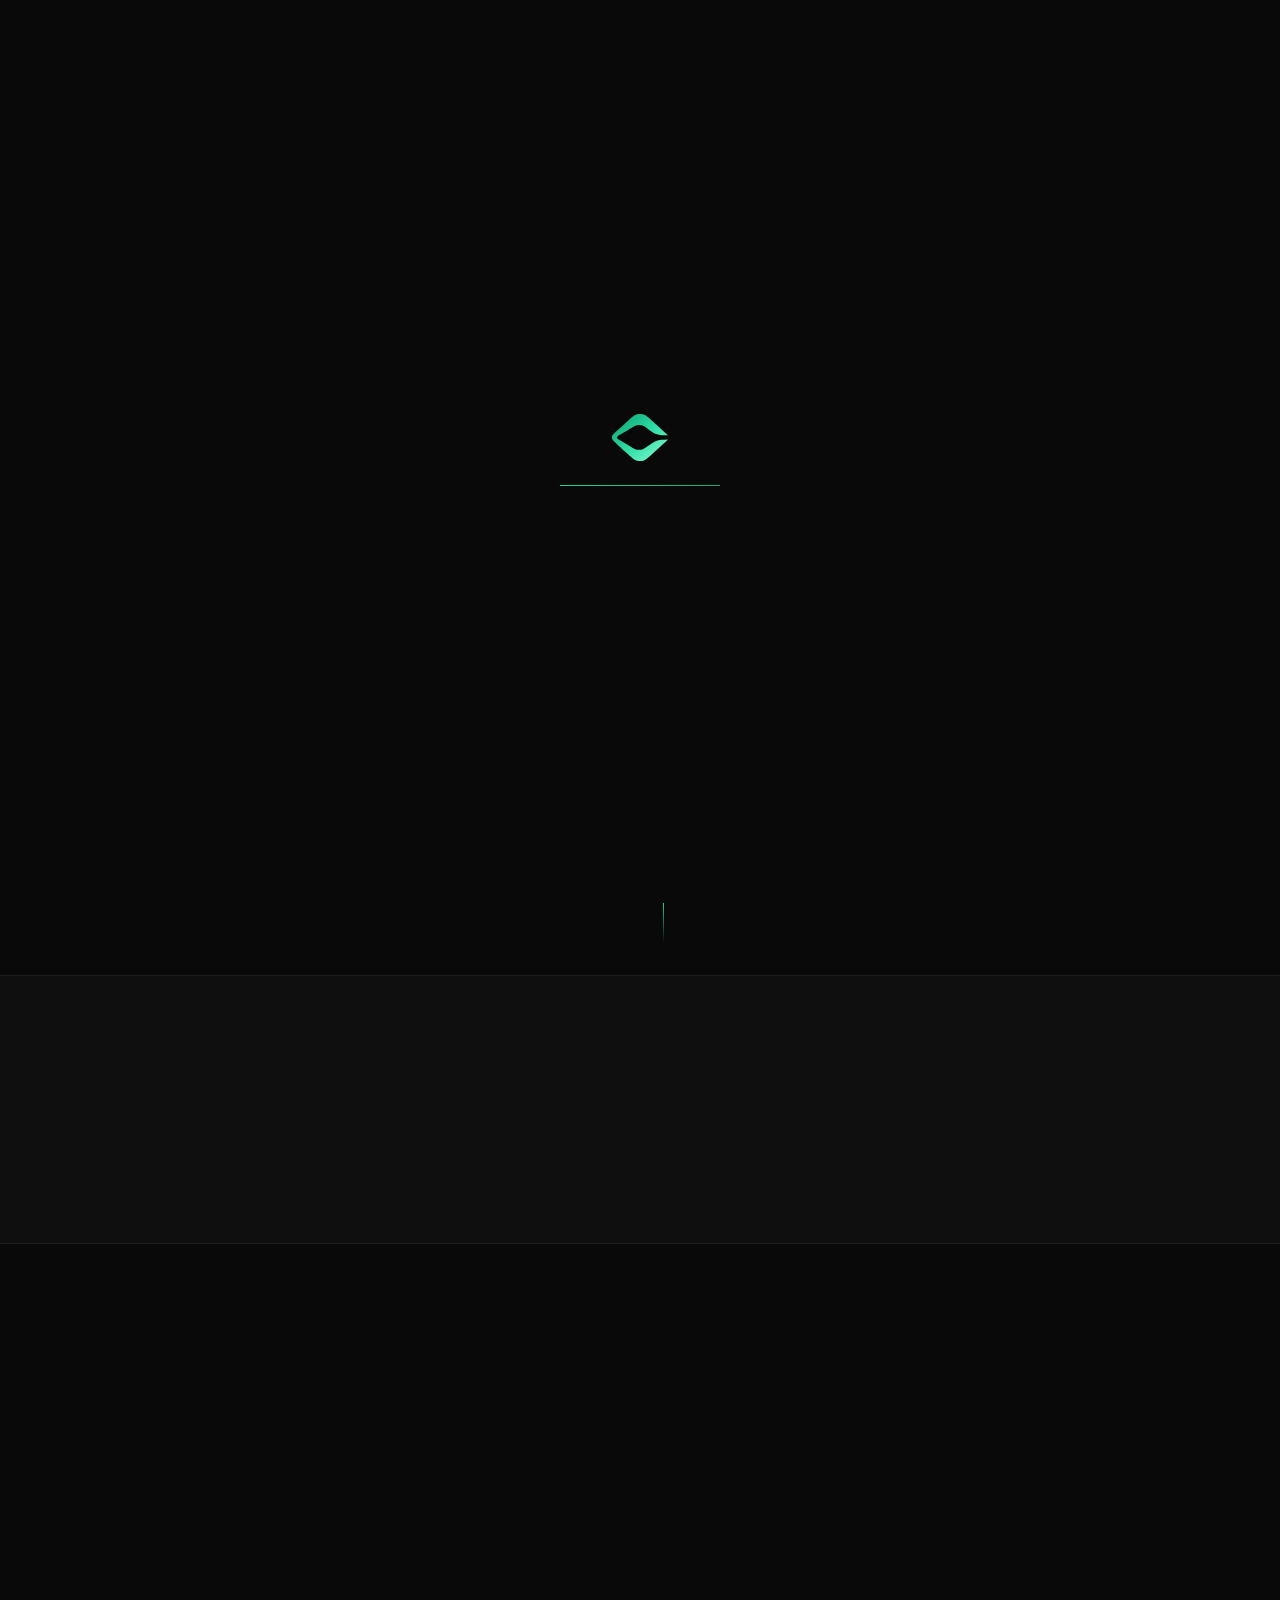
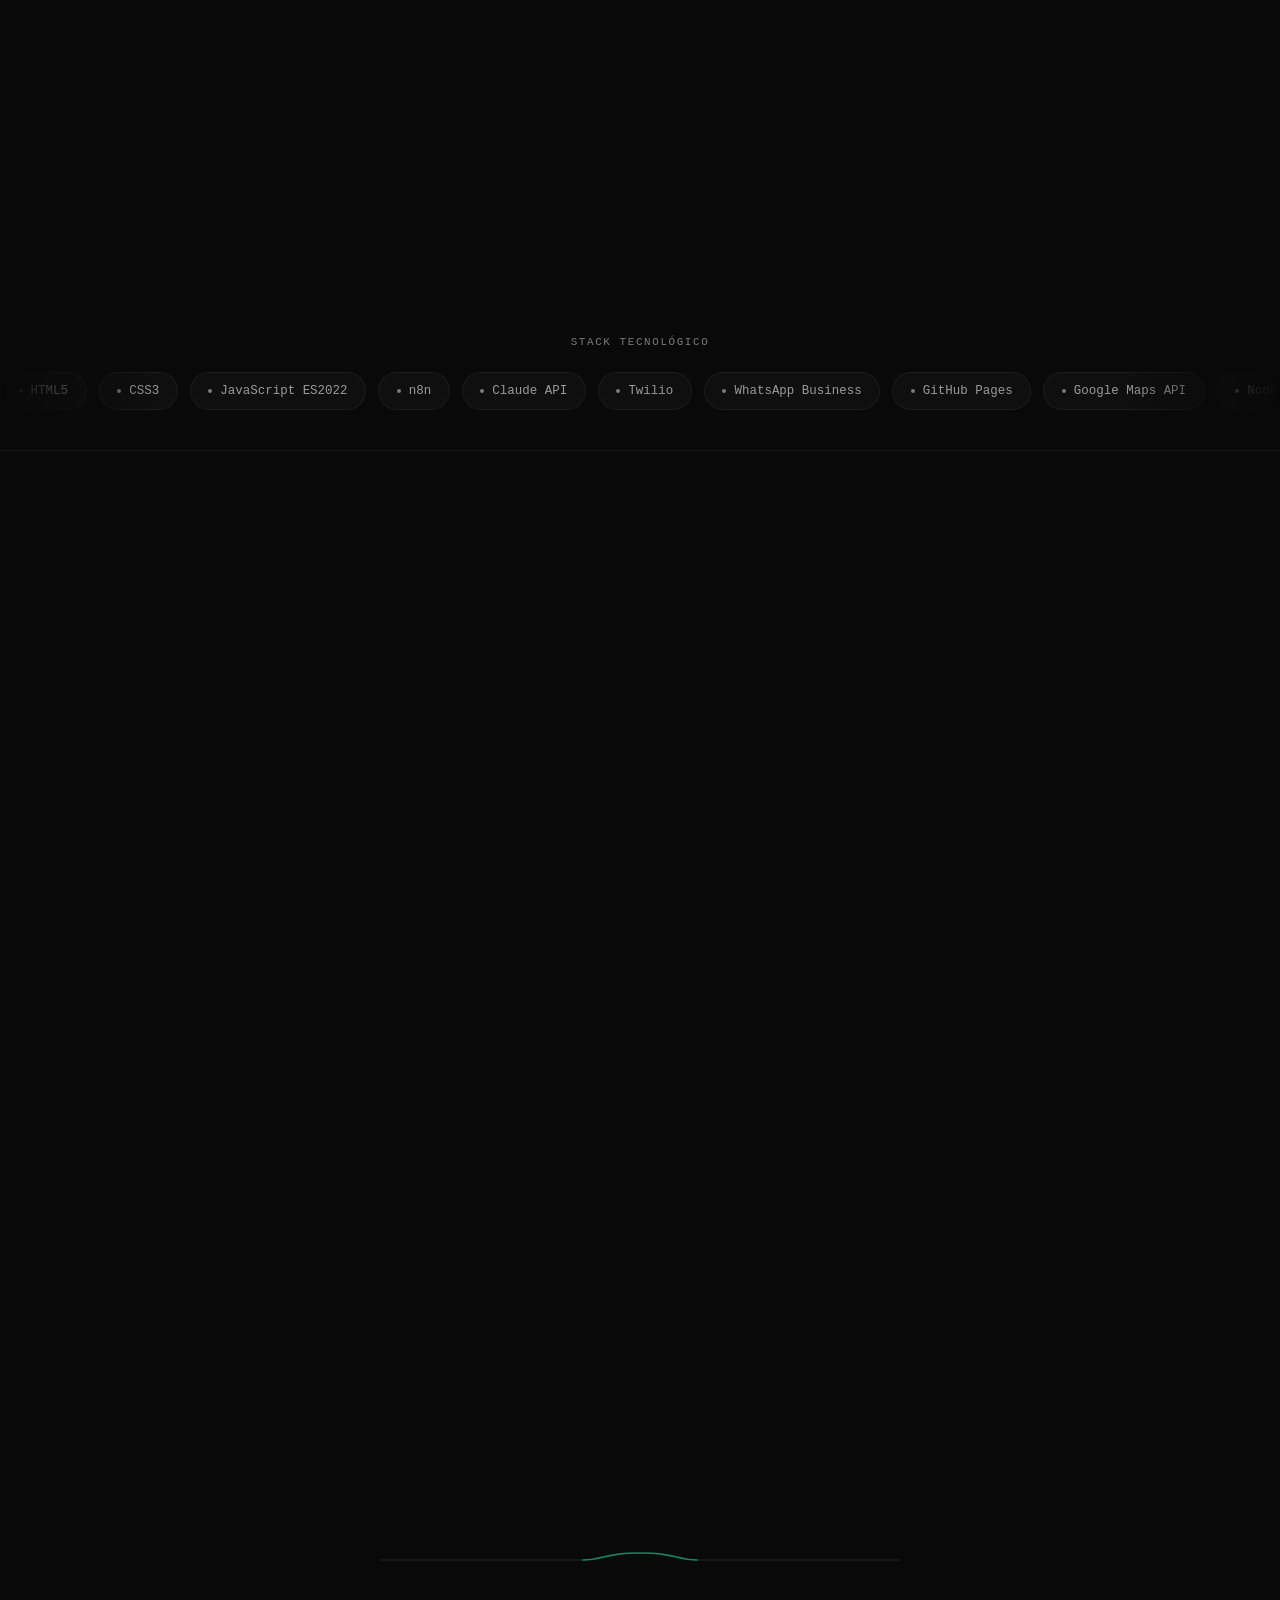
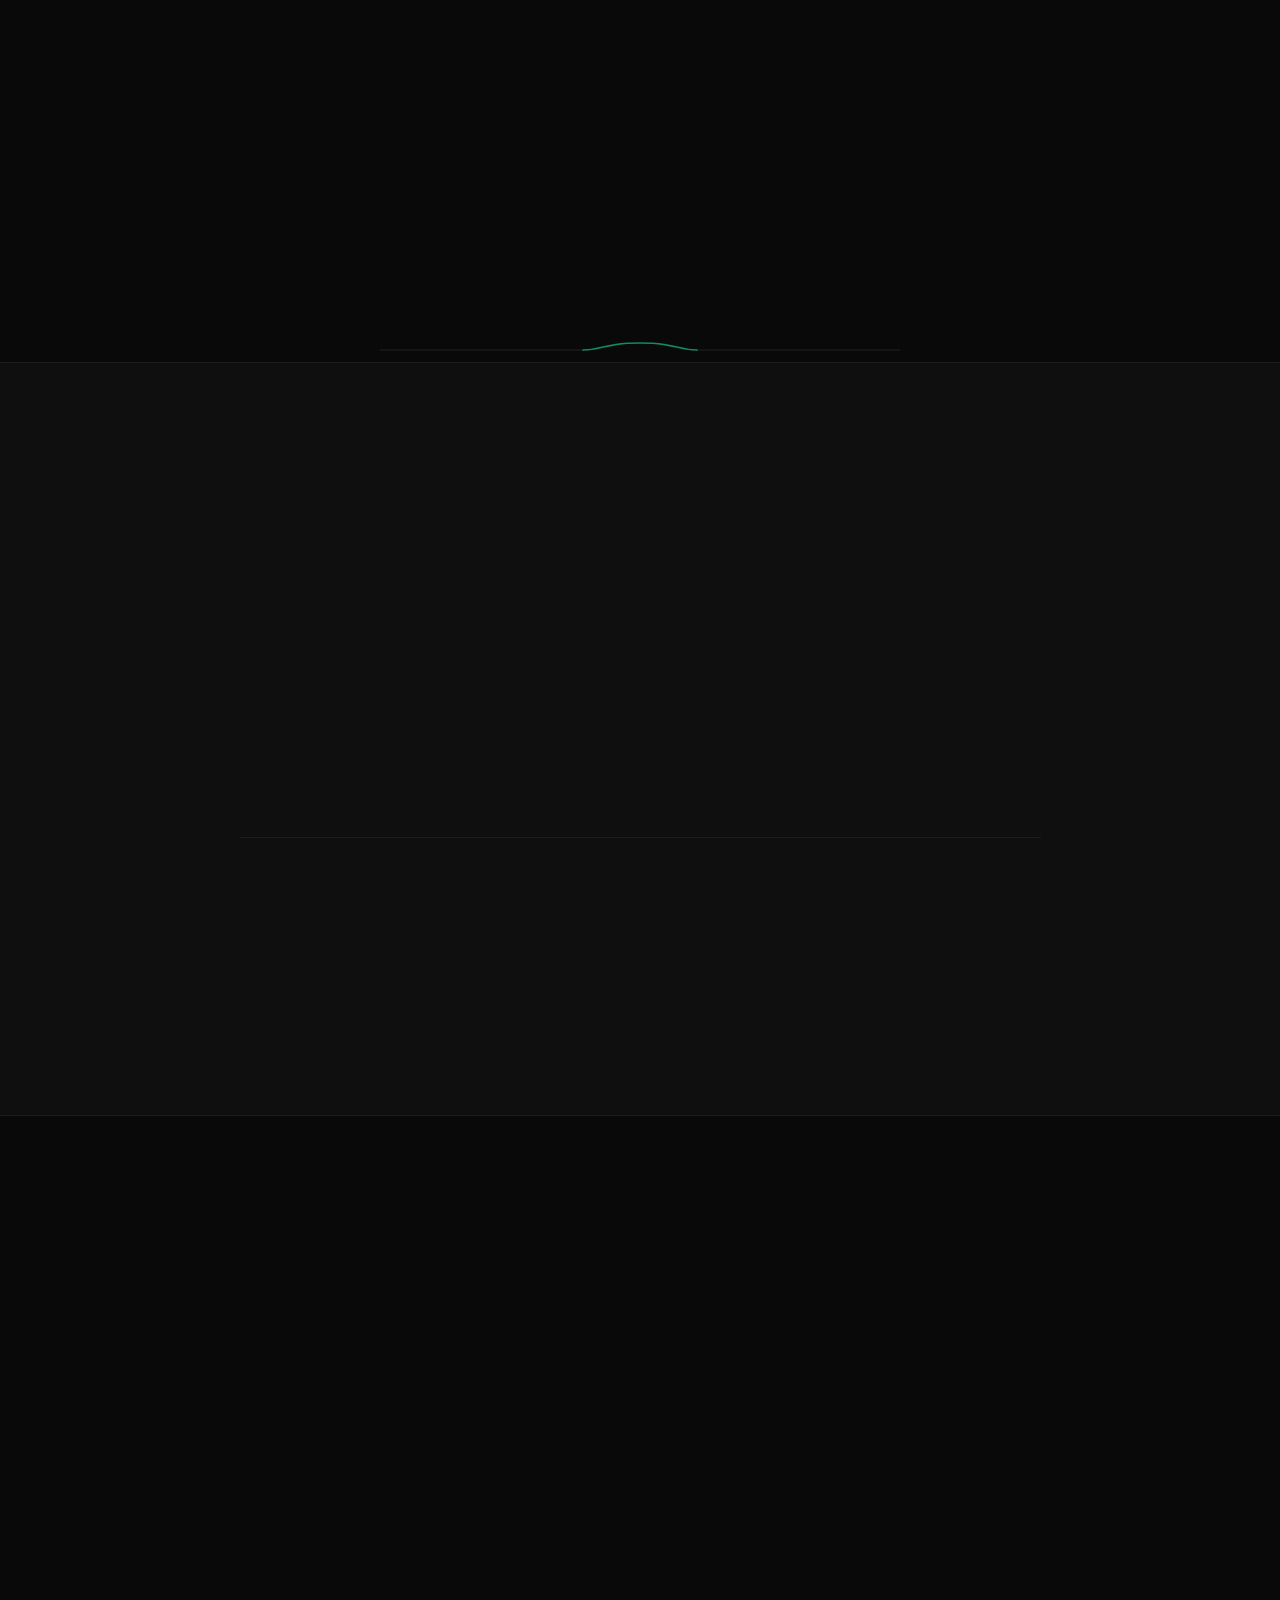
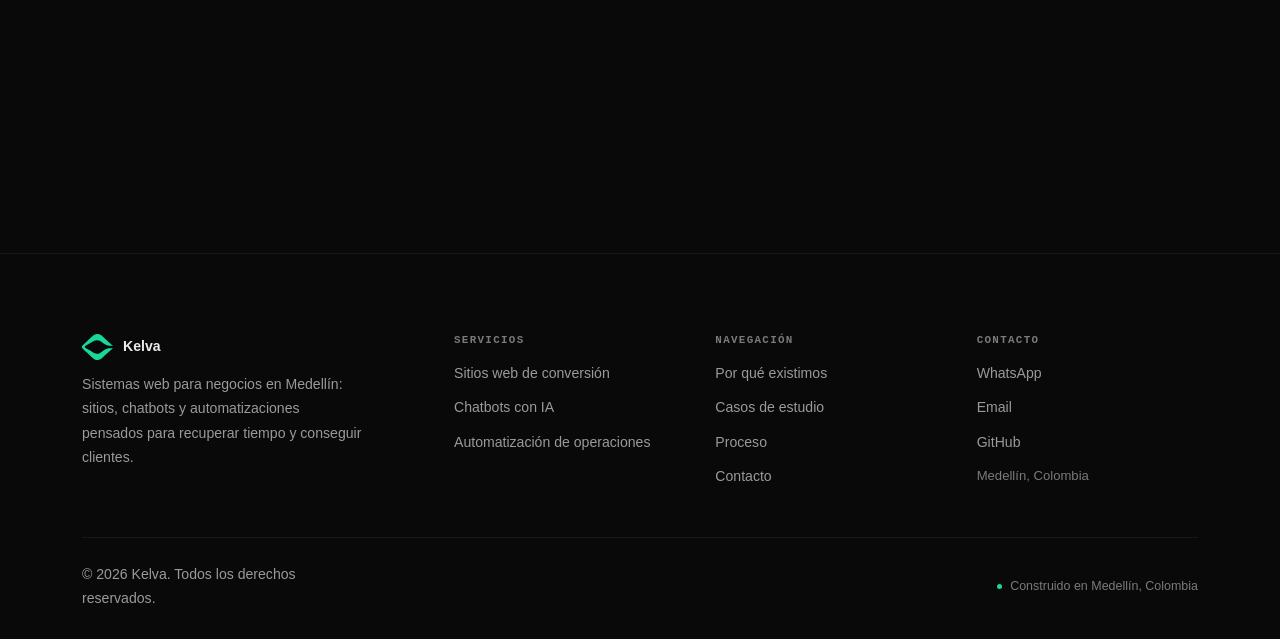
<file: index.html>
<!DOCTYPE html>
<html lang="es-CO">
<head>
  <meta charset="UTF-8">
  <meta name="viewport" content="width=device-width, initial-scale=1.0">
  <title>Kelva — Sistemas que hacen crecer tu negocio | Medellín</title>
  <meta name="description" content="Kelva diseña sitios web, chatbots con IA y automatizaciones para negocios en Medellín. Menos tareas manuales, más clientes, sistemas que funcionan solos.">
  <meta name="author" content="Juan Sebastián Henao Arenas">
  <meta name="robots" content="index, follow">
  <meta name="theme-color" content="#090909">

  <meta property="og:type" content="website">
  <meta property="og:title" content="Kelva — Sistemas que hacen crecer tu negocio">
  <meta property="og:description" content="Sitios web, chatbots con IA y automatizaciones para negocios en Medellín. Sistemas que trabajan incluso cuando nadie está mirando.">
  <meta property="og:image" content="https://cheese9117.github.io/portafolio/og-image.svg">
  <meta property="og:url" content="https://cheese9117.github.io/portafolio/">
  <meta property="og:locale" content="es_CO">
  <meta property="og:site_name" content="Kelva">

  <meta name="twitter:card" content="summary_large_image">
  <meta name="twitter:title" content="Kelva — Sistemas que hacen crecer tu negocio">
  <meta name="twitter:description" content="Sitios web, chatbots con IA y automatizaciones para negocios en Medellín.">
  <meta name="twitter:image" content="https://cheese9117.github.io/portafolio/og-image.svg">

  <link rel="canonical" href="https://cheese9117.github.io/portafolio/">
  <link rel="icon" type="image/svg+xml" href="assets/brand/favicon.svg">
  <link rel="apple-touch-icon" href="assets/brand/apple-touch-icon.png">
  <link rel="manifest" href="manifest.webmanifest">
  <meta http-equiv="Content-Security-Policy" content="default-src 'self'; style-src 'self' https://fonts.googleapis.com; font-src https://fonts.gstatic.com; img-src 'self' data:; script-src 'self'; connect-src 'self'; base-uri 'self'; form-action 'self'; frame-ancestors 'none'; object-src 'none'; manifest-src 'self'">
  <link rel="preconnect" href="https://fonts.googleapis.com">
  <link rel="preconnect" href="https://fonts.gstatic.com" crossorigin>
  <link href="https://fonts.googleapis.com/css2?family=Inter:wght@100..900&family=Sora:wght@100..900&family=JetBrains+Mono:wght@400;500&display=swap" rel="stylesheet">
  <link rel="stylesheet" href="css/styles.css">

  <script type="application/ld+json">
  {
    "@context": "https://schema.org",
    "@type": "ProfessionalService",
    "name": "Kelva",
    "description": "Sistemas web para negocios: sitios, chatbots con IA y automatizaciones que recuperan tiempo y consiguen clientes.",
    "url": "https://cheese9117.github.io/portafolio/",
    "image": "https://cheese9117.github.io/portafolio/og-image.svg",
    "founder": { "@type": "Person", "name": "Juan Sebastián Henao Arenas" },
    "areaServed": { "@type": "City", "name": "Medellín" },
    "address": { "@type": "PostalAddress", "addressLocality": "Medellín", "addressCountry": "CO" },
    "sameAs": ["https://github.com/Cheese9117"],
    "makesOffer": [
      { "@type": "Offer", "itemOffered": { "@type": "Service", "name": "Sitios web de conversión" } },
      { "@type": "Offer", "itemOffered": { "@type": "Service", "name": "Chatbots con IA para WhatsApp" } },
      { "@type": "Offer", "itemOffered": { "@type": "Service", "name": "Automatización de operaciones" } }
    ]
  }
  </script>
</head>
<body>

  <!-- Loader -->
  <div class="loader" id="loader" aria-hidden="true">
    <img src="assets/brand/kelva-icon.svg" class="loader__mark" alt="" width="56" height="48">
    <div class="loader__line"><div class="loader__fill"></div></div>
  </div>

  <!-- Progress -->
  <div class="progress" id="progress" aria-hidden="true"></div>

  <!-- Quiet background system (shared across all sections) -->
  <div class="bg-system" aria-hidden="true">
    <div class="bg-grid"></div>
    <div class="bg-glow"></div>
    <div class="bg-noise"></div>
  </div>

  <!-- Side nav -->
  <nav class="sidenav" id="sidenav" aria-label="Secciones">
    <ul class="sidenav__list">
      <li><button class="sidenav__btn" data-t="inicio"     aria-label="Inicio">    <span class="sidenav__tip">Inicio</span></button></li>
      <li><button class="sidenav__btn" data-t="sobre-mi"   aria-label="Por qué existimos"><span class="sidenav__tip">Por qué existimos</span></button></li>
      <li><button class="sidenav__btn" data-t="servicios"  aria-label="Servicios"> <span class="sidenav__tip">Servicios</span></button></li>
      <li><button class="sidenav__btn" data-t="portafolio" aria-label="Casos de estudio"><span class="sidenav__tip">Casos de estudio</span></button></li>
      <li><button class="sidenav__btn" data-t="proceso"    aria-label="Proceso">   <span class="sidenav__tip">Proceso</span></button></li>
      <li><button class="sidenav__btn" data-t="contacto"   aria-label="Contacto">  <span class="sidenav__tip">Contacto</span></button></li>
    </ul>
  </nav>

  <!-- Navbar -->
  <header class="nav" id="nav">
    <div class="container nav__inner">
      <a href="#inicio" class="nav__logo" aria-label="Kelva, inicio">
        <img src="assets/brand/kelva-icon-favicon.svg" class="nav__logo-mark" alt="Kelva" width="33" height="28" loading="eager">
        <span class="nav__logo-word">Kelva</span>
      </a>
      <button class="nav__hamburger" id="burger" type="button" aria-label="Menú" aria-expanded="false" aria-controls="navmenu">
        <span class="nav__bar"></span><span class="nav__bar"></span><span class="nav__bar"></span>
      </button>
      <nav class="nav__menu" id="navmenu" aria-label="Principal">
        <a href="#inicio"     class="nav__link" data-s="inicio">Inicio</a>
        <a href="#sobre-mi"   class="nav__link" data-s="sobre-mi">Por qué existimos</a>
        <a href="#servicios"  class="nav__link" data-s="servicios">Servicios</a>
        <a href="#portafolio" class="nav__link" data-s="portafolio">Casos de estudio</a>
        <a href="#proceso"    class="nav__link" data-s="proceso">Proceso</a>
        <a href="#contacto"   class="nav__link" data-s="contacto">Contacto</a>
        <div class="nav__cta">
          <a href="https://wa.me/573237226334?text=Hola%20Kelva%2C%20vi%20su%20sitio%20y%20quiero%20hablar%20sobre%20un%20proyecto." class="btn btn-primary magnetic" target="_blank" rel="noopener noreferrer">Hablemos</a>
        </div>
      </nav>
    </div>
  </header>

  <main>

    <!-- ══════════ HERO ══════════ -->
    <section class="hero" id="inicio">
      <div class="container hero__content">
        <p class="hero__status">
          <span class="hero__status-dot" aria-hidden="true"></span>
          Aceptando nuevos proyectos · Medellín, CO
        </p>
        <h1 class="hero__title">
          Tu negocio, trabajando
          <span class="hero__title-accent">incluso cuando nadie está mirando.</span>
        </h1>
        <p class="hero__lead">
          Kelva diseña sitios web, chatbots y automatizaciones para negocios en Medellín —
          pensados para recuperar tiempo y conseguir clientes, no para llenarte de herramientas.
        </p>
        <div class="hero__ctas">
          <a href="https://wa.me/573237226334?text=Hola%20Kelva%2C%20vi%20su%20sitio%20y%20quiero%20hablar%20sobre%20un%20proyecto." class="btn btn-primary btn-lg magnetic" target="_blank" rel="noopener noreferrer">
            <svg viewBox="0 0 24 24" fill="currentColor" aria-hidden="true"><path d="M12.04 2c-5.46 0-9.91 4.45-9.91 9.91 0 1.75.46 3.45 1.32 4.95L2 22l5.25-1.38c1.45.79 3.08 1.21 4.78 1.21 5.46 0 9.91-4.45 9.91-9.91S17.5 2 12.04 2zm5.84 14.07c-.25.7-1.45 1.34-2 1.42-.51.08-1.16.11-1.87-.12-.43-.14-.98-.32-1.69-.62-2.97-1.28-4.91-4.27-5.06-4.47-.15-.2-1.21-1.61-1.21-3.07s.76-2.18 1.03-2.48c.27-.3.59-.37.79-.37.2 0 .4 0 .57.01.18.01.43-.07.67.51.25.6.85 2.08.92 2.23.07.15.12.33.02.53-.1.2-.16.32-.31.5-.15.18-.32.4-.46.53-.15.15-.31.31-.13.6.18.3.8 1.32 1.72 2.14 1.18 1.05 2.18 1.38 2.49 1.53.31.15.49.13.67-.05.18-.18.79-.92 1-1.23.21-.31.42-.26.7-.16.28.1 1.78.84 2.09.99.31.15.51.23.59.36.08.13.08.74-.17 1.44z"/></svg>
            Habla con nosotros
          </a>
          <a href="#portafolio" class="btn btn-outline btn-lg magnetic">Ver casos de estudio</a>
        </div>
      </div>
      <div class="hero__scroll" aria-hidden="true">
        <span class="hero__scroll-text">scroll</span>
        <div class="hero__scroll-line"></div>
      </div>
    </section>

    <!-- ══════════ PRINCIPLES ══════════ -->
    <section class="principles" id="principios" aria-label="Cómo trabajamos">
      <div class="container">
        <h2 class="sr-only">Cómo trabajamos</h2>
        <div class="principles__grid">
          <div class="principle r" data-d="up">
            <span class="principle__mark" aria-hidden="true"></span>
            <h3>Precio cerrado</h3>
            <p>Sabes cuánto cuesta antes de empezar. Sin letra chica ni sorpresas al final.</p>
          </div>
          <div class="principle r" data-d="up" data-delay="80">
            <span class="principle__mark" aria-hidden="true"></span>
            <h3>Semanas, no meses</h3>
            <p>De la primera conversación al sistema en producción, sin fricción de por medio.</p>
          </div>
          <div class="principle r" data-d="up" data-delay="160">
            <span class="principle__mark" aria-hidden="true"></span>
            <h3>Contacto directo</h3>
            <p>Hablas con quien construye el sistema, no con un ticket de soporte genérico.</p>
          </div>
          <div class="principle r" data-d="up" data-delay="240">
            <span class="principle__mark" aria-hidden="true"></span>
            <h3>Hecho para durar</h3>
            <p>Sistemas simples de operar, para que no dependas de nadie una vez entregados.</p>
          </div>
        </div>
      </div>
    </section>

    <!-- ══════════ POR QUÉ EXISTIMOS ══════════ -->
    <section id="sobre-mi">
      <div class="container">
        <div class="about__grid">
          <div class="manifesto r" data-d="left" aria-hidden="true">
            <p class="manifesto__line"><span>01</span>Creemos en sistemas simples,<br>no en herramientas de más.</p>
            <p class="manifesto__line"><span>02</span>Creemos en precios claros,<br>dichos antes de empezar.</p>
            <p class="manifesto__line manifesto__line--accent"><span>03</span>Creemos en negocios que no<br>dependen de estar siempre encendidos.</p>
          </div>

          <div class="r" data-d="right">
            <p class="sh__tag">Por qué existimos</p>
            <div class="about__text">
              <h2>La mayoría de los negocios<br><span>no pierden clientes por calidad.</span></h2>
              <p>
                Los pierden por procesos: mensajes que nadie contesta a tiempo, citas que se
                pierden entre llamadas, tareas que se repiten cada semana sin necesidad.
              </p>
              <p>
                Kelva existe para cerrar esa brecha — con software simple, bien construido,
                que tu equipo pueda operar sin depender de quien lo hizo.
              </p>
              <p class="about__credit">Diseñado y construido por Juan Sebastián Henao Arenas, con sede en Medellín.</p>
            </div>
          </div>
        </div>
      </div>
    </section>

    <!-- ══════════ STACK ══════════ -->
    <div class="marquee-wrap" aria-label="Stack tecnológico">
      <p class="marquee-label">Stack tecnológico</p>
      <div class="marquee-track" aria-hidden="true">
        <div class="marquee-runner">
          <span class="marquee-chip"><span class="marquee-chip-dot"></span>HTML5</span>
          <span class="marquee-chip"><span class="marquee-chip-dot"></span>CSS3</span>
          <span class="marquee-chip"><span class="marquee-chip-dot"></span>JavaScript ES2022</span>
          <span class="marquee-chip"><span class="marquee-chip-dot"></span>n8n</span>
          <span class="marquee-chip"><span class="marquee-chip-dot"></span>Claude API</span>
          <span class="marquee-chip"><span class="marquee-chip-dot"></span>Twilio</span>
          <span class="marquee-chip"><span class="marquee-chip-dot"></span>WhatsApp Business</span>
          <span class="marquee-chip"><span class="marquee-chip-dot"></span>GitHub Pages</span>
          <span class="marquee-chip"><span class="marquee-chip-dot"></span>Google Maps API</span>
          <span class="marquee-chip"><span class="marquee-chip-dot"></span>Node.js</span>
          <!-- Duplicate for seamless loop -->
          <span class="marquee-chip"><span class="marquee-chip-dot"></span>HTML5</span>
          <span class="marquee-chip"><span class="marquee-chip-dot"></span>CSS3</span>
          <span class="marquee-chip"><span class="marquee-chip-dot"></span>JavaScript ES2022</span>
          <span class="marquee-chip"><span class="marquee-chip-dot"></span>n8n</span>
          <span class="marquee-chip"><span class="marquee-chip-dot"></span>Claude API</span>
          <span class="marquee-chip"><span class="marquee-chip-dot"></span>Twilio</span>
          <span class="marquee-chip"><span class="marquee-chip-dot"></span>WhatsApp Business</span>
          <span class="marquee-chip"><span class="marquee-chip-dot"></span>GitHub Pages</span>
          <span class="marquee-chip"><span class="marquee-chip-dot"></span>Google Maps API</span>
          <span class="marquee-chip"><span class="marquee-chip-dot"></span>Node.js</span>
        </div>
      </div>
    </div>

    <!-- ══════════ SERVICES ══════════ -->
    <section id="servicios">
      <div class="container">
        <div class="sh r" data-d="up">
          <p class="sh__tag">Servicios</p>
          <h2 class="sh__title">No vendemos páginas web ni chatbots.</h2>
          <p class="sh__sub">Vendemos el tiempo y los clientes que hoy se están yendo por procesos manuales.</p>
        </div>
        <div class="services__grid">
          <article class="scard r" data-d="up">
            <p class="scard__num">01</p>
            <div class="scard__icon">
              <svg viewBox="0 0 24 24" fill="none" stroke="currentColor" stroke-width="1.75" stroke-linecap="round" stroke-linejoin="round" aria-hidden="true"><rect x="2" y="4" width="20" height="14" rx="2"/><path d="M2 8h20M8 21h8M12 18v3"/></svg>
            </div>
            <h3>Más clientes, sin pagar más pauta</h3>
            <p>Un sitio rápido y claro que convierte visitas en mensajes de WhatsApp — construido para campañas de Meta Ads y búsquedas locales.</p>
            <ul class="scard__results">
              <li>Más consultas desde el primer mes, sin pauta adicional</li>
              <li>Apareces en búsquedas locales de tu zona</li>
            </ul>
            <a href="https://wa.me/573237226334?text=Hola%20Kelva%2C%20vi%20su%20sitio%20y%20quiero%20cotizar%20un%20sitio%20web%20de%20conversi%C3%B3n." class="scard__cta" target="_blank" rel="noopener noreferrer">Cotizar este servicio →</a>
          </article>
          <article class="scard r" data-d="up" data-delay="120">
            <p class="scard__num">02</p>
            <div class="scard__icon">
              <svg viewBox="0 0 24 24" fill="none" stroke="currentColor" stroke-width="1.75" stroke-linecap="round" stroke-linejoin="round" aria-hidden="true"><path d="M21 11.5a8.5 8.5 0 1 1-8.5-8.5h.5"/><path d="M9 10h.01M12 10h.01M15 10h.01"/><path d="M18 5h3M19.5 3.5v3"/></svg>
            </div>
            <h3>Atención que no se apaga</h3>
            <p>Chatbots conectados a WhatsApp Business vía Twilio, n8n y Claude AI. Responden, califican y agendan citas mientras tú duermes.</p>
            <ul class="scard__results">
              <li>Tus preguntas frecuentes, respondidas en segundos</li>
              <li>El negocio atiende a las 2am sin que nadie esté despierto</li>
            </ul>
            <a href="https://wa.me/573237226334?text=Hola%20Kelva%2C%20vi%20su%20sitio%20y%20quiero%20cotizar%20un%20chatbot%20con%20IA%20para%20WhatsApp." class="scard__cta" target="_blank" rel="noopener noreferrer">Cotizar este servicio →</a>
          </article>
          <article class="scard r" data-d="up" data-delay="240">
            <p class="scard__num">03</p>
            <div class="scard__icon">
              <svg viewBox="0 0 24 24" fill="none" stroke="currentColor" stroke-width="1.75" stroke-linecap="round" stroke-linejoin="round" aria-hidden="true"><circle cx="12" cy="12" r="4"/><path d="M12 2v4M12 18v4M4.93 4.93l2.83 2.83M16.24 16.24l2.83 2.83M2 12h4M18 12h4M4.93 19.07l2.83-2.83M16.24 7.76l2.83-2.83"/></svg>
            </div>
            <h3>Horas que vuelven a tu semana</h3>
            <p>Conectamos las herramientas que ya usas — CRM, WhatsApp, hojas de cálculo — para eliminar las tareas repetitivas que frenan a tu equipo.</p>
            <ul class="scard__results">
              <li>Recuperas horas semanales que hoy se van en tareas manuales</li>
              <li>Conecta las apps que ya usas, sin escribir código</li>
            </ul>
            <a href="https://wa.me/573237226334?text=Hola%20Kelva%2C%20vi%20su%20sitio%20y%20quiero%20cotizar%20una%20automatizaci%C3%B3n%20de%20procesos." class="scard__cta" target="_blank" rel="noopener noreferrer">Cotizar este servicio →</a>
          </article>
        </div>
      </div>
    </section>

    <div class="divider" aria-hidden="true">
      <svg viewBox="0 0 240 24" preserveAspectRatio="none">
        <line class="divider__line" x1="0" y1="12" x2="94" y2="12"/>
        <path class="divider__arc" d="M94,12 C102,12 104,5 120,5 C136,5 138,12 146,12"/>
        <line class="divider__line" x1="146" y1="12" x2="240" y2="12"/>
      </svg>
    </div>

    <!-- ══════════ PORTFOLIO ══════════ -->
    <section id="portafolio">
      <div class="container">
        <div class="sh r" data-d="up">
          <p class="sh__tag">Casos de estudio</p>
          <h2 class="sh__title">Sistemas en producción, no maquetas.</h2>
          <p class="sh__sub">Negocios reales de Medellín. El problema, la solución y el resultado de cada uno.</p>
        </div>
        <div class="pf-grid">

          <!-- Luis Badel (featured) -->
          <article class="pcard pcard--featured r" data-d="up">
            <div class="pcard__preview">
              <div class="pcard__bar">
                <span class="pcard__dot"></span><span class="pcard__dot"></span><span class="pcard__dot"></span>
                <span class="pcard__url">cheese9117.github.io/luis-badel</span>
              </div>
              <div class="pcard__mock">
                <img class="pcard__mock-img" src="assets/screenshots/luis-badel.jpg" alt="Captura de pantalla del sitio web de Luis Badel Sala de Belleza mostrando la sección principal con el nombre del salón y la ubicación en Laureles, Medellín" width="1280" height="720" loading="lazy">
                <div class="pcard__mock-overlay">
                  <a href="https://cheese9117.github.io/luis-badel/" class="btn btn-primary btn-lg" target="_blank" rel="noopener noreferrer">Ver en vivo →</a>
                </div>
              </div>
            </div>
            <div class="pcard__body">
              <div class="pcard__info">
                <div class="pcard__tags"><span class="ptag ptag--real">Cliente real</span><span class="ptag">Citas 24/7</span></div>
                <h3>Luis Badel Sala de Belleza</h3>
                <div class="pcard__stack"><span>Sitio bilingüe</span><span>Reseñas en tiempo real</span><span>Agendamiento por WhatsApp</span><span>Integración Google Maps</span></div>
                <a href="https://cheese9117.github.io/luis-badel/" class="btn btn-outline pcard__link" target="_blank" rel="noopener noreferrer">Ver proyecto →</a>
              </div>
              <div class="pcase">
                <div class="pcase__block">
                  <span class="pcase__label">El problema</span>
                  <p class="pcase__text">Las reservas llegaban solo por llamada directa. Fuera del horario de atención, el salón perdía clientes sin saberlo.</p>
                </div>
                <div class="pcase__block">
                  <span class="pcase__label">La solución</span>
                  <p class="pcase__text">Sitio web bilingüe (ES/EN) con galería, reseñas de Google en tiempo real y agendamiento directo por WhatsApp. Desplegado en 3 semanas.</p>
                </div>
                <div class="pcase__block">
                  <span class="pcase__label">El resultado</span>
                  <p class="pcase__text">Citas 24/7 sin que nadie conteste el teléfono. La página posiciona en Google Maps para búsquedas locales y las reseñas se actualizan solas.</p>
                </div>
              </div>
            </div>
          </article>

          <!-- Lumière Studio -->
          <article class="pcard r" data-d="up" data-delay="80">
            <div class="pcard__preview">
              <div class="pcard__bar">
                <span class="pcard__dot"></span><span class="pcard__dot"></span><span class="pcard__dot"></span>
                <span class="pcard__url">cheese9117.github.io/lumiere-studio</span>
              </div>
              <div class="pcard__mock">
                <img class="pcard__mock-img" src="assets/screenshots/lumiere-studio.jpg" alt="Captura de pantalla del sitio web de Lumière Studio mostrando la sección principal con el cotizador de servicios" width="1280" height="720" loading="lazy">
                <div class="pcard__mock-overlay">
                  <a href="https://cheese9117.github.io/lumiere-studio/" class="btn btn-primary" target="_blank" rel="noopener noreferrer">Ver en vivo →</a>
                </div>
              </div>
            </div>
            <div class="pcard__body">
              <div>
                <div class="pcard__tags"><span class="ptag ptag--demo">Proyecto de portafolio</span><span class="ptag">Cotizador interactivo</span></div>
                <h3>Lumière Studio</h3>
                <div class="pcase pcase--compact">
                  <div class="pcase__block">
                    <span class="pcase__label">El problema</span>
                    <p class="pcase__text">Los clientes llegaban a la primera llamada sin saber el precio, generando fricción y consultas sin cerrar.</p>
                  </div>
                  <div class="pcase__block">
                    <span class="pcase__label">La solución</span>
                    <p class="pcase__text">Cotizador interactivo: el cliente configura su servicio, ve el precio en tiempo real y agenda — sin hablar con nadie primero.</p>
                  </div>
                  <div class="pcase__block">
                    <span class="pcase__label">El resultado</span>
                    <p class="pcase__text">Las consultas que llegan ya vienen precalificadas: saben qué quieren, cuánto cuesta y cómo empezar.</p>
                  </div>
                </div>
                <div class="pcard__stack"><span>Precio en tiempo real</span><span>Agendamiento sin llamada</span><span>Configurador de servicio</span></div>
              </div>
              <a href="https://cheese9117.github.io/lumiere-studio/" class="btn btn-outline pcard__link" target="_blank" rel="noopener noreferrer">Ver proyecto →</a>
            </div>
          </article>

          <!-- Paprimos -->
          <article class="pcard r" data-d="up" data-delay="160">
            <div class="pcard__preview">
              <div class="pcard__bar">
                <span class="pcard__dot"></span><span class="pcard__dot"></span><span class="pcard__dot"></span>
                <span class="pcard__url">cheese9117.github.io/paprimos</span>
              </div>
              <div class="pcard__mock">
                <img class="pcard__mock-img" src="assets/screenshots/paprimos.jpg" alt="Captura de pantalla del sitio web de Paprimos mostrando el menú de comida callejera y el mapa de sus 3 sedes en Medellín" width="1280" height="720" loading="lazy">
                <div class="pcard__mock-overlay">
                  <a href="https://cheese9117.github.io/paprimos/index.html" class="btn btn-primary" target="_blank" rel="noopener noreferrer">Ver en vivo →</a>
                </div>
              </div>
            </div>
            <div class="pcard__body">
              <div>
                <div class="pcard__tags"><span class="ptag ptag--demo">Proyecto de portafolio</span><span class="ptag">Menú + mapa de sedes</span></div>
                <h3>Paprimos</h3>
                <div class="pcase pcase--compact">
                  <div class="pcase__block">
                    <span class="pcase__label">El problema</span>
                    <p class="pcase__text">Cadena de 3 sedes sin presencia digital unificada. Los clientes no sabían qué sede quedaba más cerca ni qué había en el menú.</p>
                  </div>
                  <div class="pcase__block">
                    <span class="pcase__label">La solución</span>
                    <p class="pcase__text">Sitio con menú interactivo completo, integración directa con Rappi y DidiFood, mapa de las 3 sedes y ticker de ofertas.</p>
                  </div>
                  <div class="pcase__block">
                    <span class="pcase__label">El resultado</span>
                    <p class="pcase__text">Un solo punto de contacto digital para las 3 sedes. Los pedidos llegan a los canales correctos desde el primer clic.</p>
                  </div>
                </div>
                <div class="pcard__stack"><span>Menú digital interactivo</span><span>Integración Rappi/DidiFood</span><span>Mapa de 3 sedes</span><span>Ticker de ofertas</span></div>
              </div>
              <a href="https://cheese9117.github.io/paprimos/index.html" class="btn btn-outline pcard__link" target="_blank" rel="noopener noreferrer">Ver proyecto →</a>
            </div>
          </article>

          <!-- Vélez Odontología -->
          <article class="pcard r" data-d="up" data-delay="240">
            <div class="pcard__preview">
              <div class="pcard__bar">
                <span class="pcard__dot"></span><span class="pcard__dot"></span><span class="pcard__dot"></span>
                <span class="pcard__url">cheese9117.github.io/odontologia</span>
              </div>
              <div class="pcard__mock">
                <img class="pcard__mock-img" src="assets/screenshots/odontologia.jpg" alt="Captura de pantalla del sitio web de Vélez Odontología mostrando la sección principal con la doctora Elena Vélez y su consultorio en Envigado" width="1280" height="720" loading="lazy">
                <div class="pcard__mock-overlay">
                  <a href="https://cheese9117.github.io/odontologia/" class="btn btn-primary" target="_blank" rel="noopener noreferrer">Ver en vivo →</a>
                </div>
              </div>
            </div>
            <div class="pcard__body">
              <div>
                <div class="pcard__tags"><span class="ptag ptag--demo">Proyecto de portafolio</span><span class="ptag">Landing + identidad de marca</span></div>
                <h3>Vélez · Odontología</h3>
                <div class="pcase pcase--compact">
                  <div class="pcase__block">
                    <span class="pcase__label">El problema</span>
                    <p class="pcase__text">La gente le huye al odontólogo por miedo y por desconfianza a que le vendan de más. Las webs del sector son todas iguales: azul frío y sonrisas de stock.</p>
                  </div>
                  <div class="pcase__block">
                    <span class="pcase__label">La solución</span>
                    <p class="pcase__text">Identidad de marca propia, copy empático que ataca el miedo real, precios a la vista y una FAQ que resuelve las dudas que frenan la cita.</p>
                  </div>
                  <div class="pcase__block">
                    <span class="pcase__label">El resultado</span>
                    <p class="pcase__text">Una landing que baja la ansiedad antes de leer una palabra y convierte la duda en un mensaje de WhatsApp. Optimizada para SEO local de Envigado.</p>
                  </div>
                </div>
                <div class="pcard__stack"><span>Identidad de marca</span><span>Precios a la vista</span><span>FAQ que resuelve dudas</span><span>SEO local</span></div>
              </div>
              <a href="https://cheese9117.github.io/odontologia/" class="btn btn-outline pcard__link" target="_blank" rel="noopener noreferrer">Ver proyecto →</a>
            </div>
          </article>

        </div>
      </div>
    </section>

    <div class="divider" aria-hidden="true">
      <svg viewBox="0 0 240 24" preserveAspectRatio="none">
        <line class="divider__line" x1="0" y1="12" x2="94" y2="12"/>
        <path class="divider__arc" d="M94,12 C102,12 104,5 120,5 C136,5 138,12 146,12"/>
        <line class="divider__line" x1="146" y1="12" x2="240" y2="12"/>
      </svg>
    </div>

    <!-- TESTIMONIO OCULTO: reactivar cuando tenga la cita real de Luis Badel, buscar componente en index.html (bloque comentado abajo) y su CSS (.testimonial*) en css/styles.css
    <section id="testimonio" aria-label="Testimonio de cliente">
      <div class="container">
        <figure class="testimonial r" data-d="up">
          <span class="testimonial__mark" aria-hidden="true"></span>
          <blockquote class="testimonial__quote">
            <p>[PENDIENTE: cita real de Luis Badel]</p>
          </blockquote>
          <figcaption class="testimonial__author">
            <span class="testimonial__name">Luis Badel</span>
            <span class="testimonial__business">Luis Badel Sala de Belleza</span>
          </figcaption>
        </figure>
      </div>
    </section>

    <div class="divider" aria-hidden="true">
      <svg viewBox="0 0 240 24" preserveAspectRatio="none">
        <line class="divider__line" x1="0" y1="12" x2="94" y2="12"/>
        <path class="divider__arc" d="M94,12 C102,12 104,5 120,5 C136,5 138,12 146,12"/>
        <line class="divider__line" x1="146" y1="12" x2="240" y2="12"/>
      </svg>
    </div>
    END TESTIMONIO OCULTO -->

    <!-- ══════════ PROCESS ══════════ -->
    <section id="proceso">
      <div class="container">
        <div class="sh r" data-d="up">
          <p class="sh__tag">Proceso</p>
          <h2 class="sh__title">Un proceso, no una negociación.</h2>
          <p class="sh__sub">Cuatro pasos sin sorpresas, desde la primera conversación hasta el sistema en producción.</p>
        </div>
        <div class="proc-grid">
          <div class="proc-line" id="procLine" aria-hidden="true">
            <div class="proc-line__fill"></div>
          </div>
          <div class="proc-step r" data-d="up">
            <span class="proc-step__n">01</span>
            <h3>El diagnóstico <span class="proc-step__badge">Sin costo</span></h3>
            <p>Videollamada de 20 minutos para entender qué procesos te quitan tiempo o dónde se están perdiendo tus clientes.</p>
          </div>
          <div class="proc-step r" data-d="up" data-delay="120">
            <span class="proc-step__n">02</span>
            <h3>Propuesta clara</h3>
            <p>Alcance detallado, tiempo de entrega exacto y precio cerrado. Sin letra chica, sin sorpresas al final.</p>
          </div>
          <div class="proc-step r" data-d="up" data-delay="240">
            <span class="proc-step__n">03</span>
            <h3>Desarrollo y pruebas</h3>
            <p>Construcción modular con avances semanales y pruebas de estrés reales antes de publicar nada.</p>
          </div>
          <div class="proc-step r" data-d="up" data-delay="360">
            <span class="proc-step__n">04</span>
            <h3>Entrega y hand-off</h3>
            <p>Entrega del sistema con videos cortos explicándote cómo usarlo. Para que no dependas de nadie.</p>
          </div>
        </div>
      </div>
    </section>

    <!-- ══════════ CONTACT ══════════ -->
    <section id="contacto">
      <div class="container">
        <div class="contact-wrap r" data-d="up">
          <div class="contact-bg" aria-hidden="true"></div>
          <h2 class="contact-title">
            Tu próximo cliente no debería depender<br>
            <span>de que alguien conteste el teléfono.</span>
          </h2>
          <p class="contact-lead">
            Cuéntanos qué proceso te quita más tiempo. En una conversación de WhatsApp te decimos
            si tiene sentido automatizarlo — y cómo.
          </p>
          <div class="contact-ctas">
            <div class="wa-pulse-wrap">
              <a href="https://wa.me/573237226334?text=Hola%20Kelva%2C%20vi%20su%20sitio%20y%20quiero%20hablar%20sobre%20un%20proyecto." class="btn btn-wa btn-lg magnetic" target="_blank" rel="noopener noreferrer">
                <svg viewBox="0 0 24 24" fill="currentColor" aria-hidden="true"><path d="M12.04 2c-5.46 0-9.91 4.45-9.91 9.91 0 1.75.46 3.45 1.32 4.95L2 22l5.25-1.38c1.45.79 3.08 1.21 4.78 1.21 5.46 0 9.91-4.45 9.91-9.91S17.5 2 12.04 2zm5.84 14.07c-.25.7-1.45 1.34-2 1.42-.51.08-1.16.11-1.87-.12-.43-.14-.98-.32-1.69-.62-2.97-1.28-4.91-4.27-5.06-4.47-.15-.2-1.21-1.61-1.21-3.07s.76-2.18 1.03-2.48c.27-.3.59-.37.79-.37.2 0 .4 0 .57.01.18.01.43-.07.67.51.25.6.85 2.08.92 2.23.07.15.12.33.02.53-.1.2-.16.32-.31.5-.15.18-.32.4-.46.53-.15.15-.31.31-.13.6.18.3.8 1.32 1.72 2.14 1.18 1.05 2.18 1.38 2.49 1.53.31.15.49.13.67-.05.18-.18.79-.92 1-1.23.21-.31.42-.26.7-.16.28.1 1.78.84 2.09.99.31.15.51.23.59.36.08.13.08.74-.17 1.44z"/></svg>
                Escríbenos por WhatsApp
              </a>
            </div>
          </div>
          <p class="contact-closing">
            "No vendemos páginas web. Vendemos <em>tiempo recuperado</em> y <em>clientes nuevos</em>."
            <span class="contact-closing__byline">— Juan Sebastián Henao Arenas, fundador de Kelva</span>
          </p>
        </div>
      </div>
    </section>

  </main>

  <footer class="footer">
    <div class="container">
      <div class="footer__g">
        <div class="footer__col-brand">
          <p class="footer__brand">
            <img src="assets/brand/kelva-icon-favicon.svg" class="footer__brand-mark" alt="Kelva" width="31" height="26" loading="lazy">
            <span>Kelva</span>
          </p>
          <p>Sistemas web para negocios en Medellín: sitios, chatbots y automatizaciones pensados para recuperar tiempo y conseguir clientes.</p>
        </div>
        <div>
          <h3>Servicios</h3>
          <nav class="footer__links" aria-label="Servicios">
            <a href="#servicios">Sitios web de conversión</a>
            <a href="#servicios">Chatbots con IA</a>
            <a href="#servicios">Automatización de operaciones</a>
          </nav>
        </div>
        <div>
          <h3>Navegación</h3>
          <nav class="footer__links" aria-label="Pie de página">
            <a href="#sobre-mi">Por qué existimos</a>
            <a href="#portafolio">Casos de estudio</a>
            <a href="#proceso">Proceso</a>
            <a href="#contacto">Contacto</a>
          </nav>
        </div>
        <div>
          <h3>Contacto</h3>
          <nav class="footer__links" aria-label="Contacto">
            <a href="https://wa.me/573237226334" target="_blank" rel="noopener noreferrer">WhatsApp</a>
            <a href="mailto:juansebastian9117@gmail.com">Email</a>
            <a href="https://github.com/Cheese9117" target="_blank" rel="noopener noreferrer">GitHub</a>
            <span class="footer__loc">Medellín, Colombia</span>
          </nav>
        </div>
      </div>
      <div class="footer__bottom">
        <p>&copy; 2026 Kelva. Todos los derechos reservados.</p>
        <span class="footer__status">
          <span class="footer__status-dot" aria-hidden="true"></span>
          Construido en Medellín, Colombia
        </span>
      </div>
    </div>
  </footer>

  <a href="https://wa.me/573237226334?text=Hola%20Kelva%2C%20vi%20su%20sitio%20y%20quiero%20hablar%20sobre%20un%20proyecto." class="wa-float" target="_blank" rel="noopener noreferrer" aria-label="Escribir por WhatsApp">
    <svg viewBox="0 0 24 24" fill="currentColor" aria-hidden="true"><path d="M12.04 2c-5.46 0-9.91 4.45-9.91 9.91 0 1.75.46 3.45 1.32 4.95L2 22l5.25-1.38c1.45.79 3.08 1.21 4.78 1.21 5.46 0 9.91-4.45 9.91-9.91S17.5 2 12.04 2zm5.84 14.07c-.25.7-1.45 1.34-2 1.42-.51.08-1.16.11-1.87-.12-.43-.14-.98-.32-1.69-.62-2.97-1.28-4.91-4.27-5.06-4.47-.15-.2-1.21-1.61-1.21-3.07s.76-2.18 1.03-2.48c.27-.3.59-.37.79-.37.2 0 .4 0 .57.01.18.01.43-.07.67.51.25.6.85 2.08.92 2.23.07.15.12.33.02.53-.1.2-.16.32-.31.5-.15.18-.32.4-.46.53-.15.15-.31.31-.13.6.18.3.8 1.32 1.72 2.14 1.18 1.05 2.18 1.38 2.49 1.53.31.15.49.13.67-.05.18-.18.79-.92 1-1.23.21-.31.42-.26.7-.16.28.1 1.78.84 2.09.99.31.15.51.23.59.36.08.13.08.74-.17 1.44z"/></svg>
  </a>

  <script src="js/main.js" defer></script>
</body>
</html>
</file>
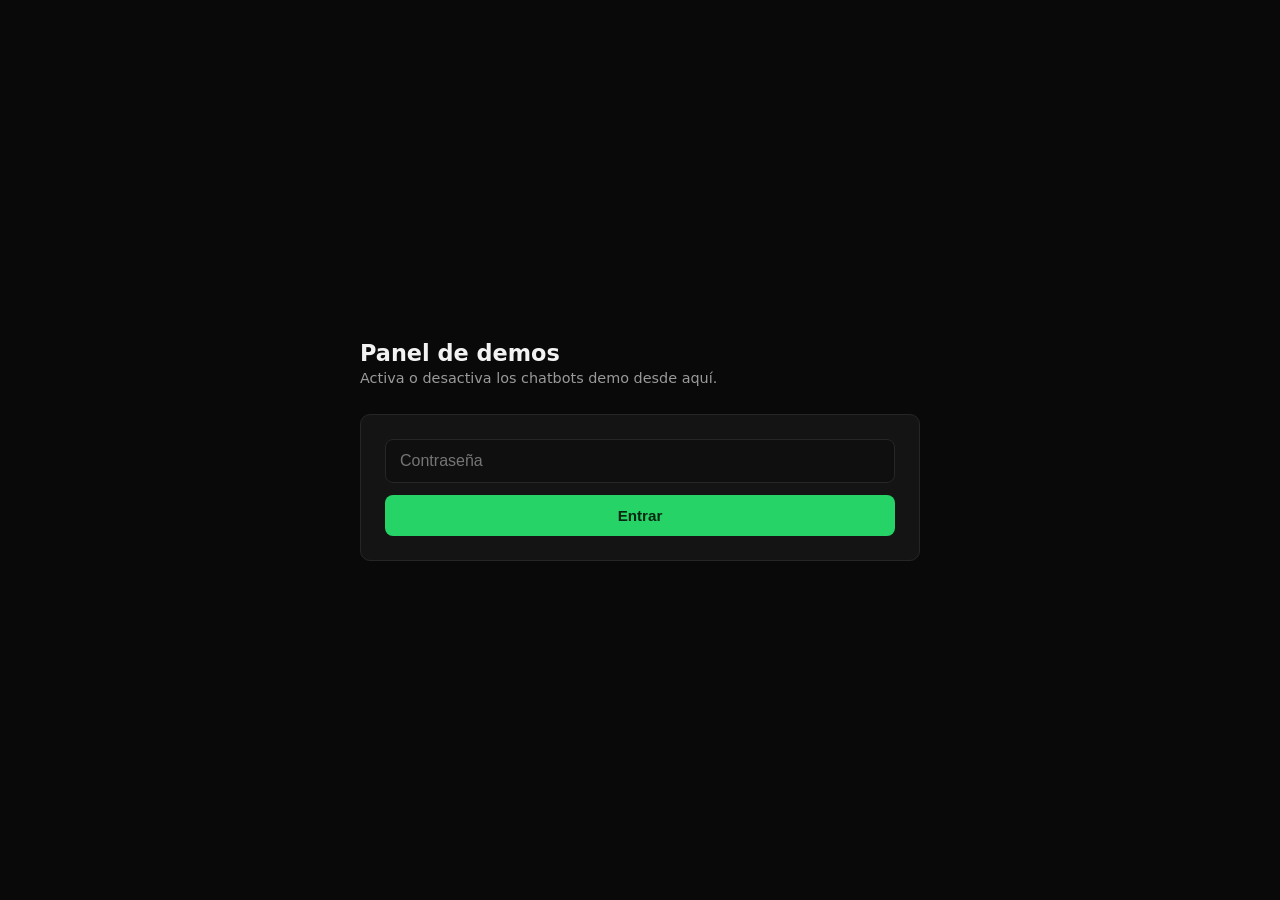
<file: panel-demos/index.html>
<!doctype html>
<html lang="es-CO">
<head>
  <meta charset="UTF-8">
  <meta name="viewport" content="width=device-width, initial-scale=1">
  <meta name="robots" content="noindex, nofollow">
  <meta http-equiv="Content-Security-Policy" content="default-src 'self'; style-src 'self' 'unsafe-inline'; script-src 'self'; connect-src https://n8n-production-05f6.up.railway.app;">
  <title>Panel de demos — Kelva</title>
  <style>
    :root {
      --bg: #090909;
      --panel: #141414;
      --border: #262626;
      --text: #f2f2f2;
      --muted: #9a9a9a;
      --accent: #25d366;
      --danger: #e5484d;
      --radius: 10px;
    }
    * { box-sizing: border-box; }
    body {
      margin: 0;
      min-height: 100vh;
      background: var(--bg);
      color: var(--text);
      font-family: system-ui, -apple-system, "Segoe UI", sans-serif;
      display: flex;
      align-items: center;
      justify-content: center;
      padding: 24px;
    }
    .wrap { width: 100%; max-width: 560px; }
    h1 { font-size: 1.4rem; margin: 0 0 4px; }
    p.sub { color: var(--muted); margin: 0 0 28px; font-size: 0.9rem; }

    #gate {
      background: var(--panel);
      border: 1px solid var(--border);
      border-radius: var(--radius);
      padding: 24px;
    }
    #gate input {
      width: 100%;
      padding: 12px 14px;
      border-radius: 8px;
      border: 1px solid var(--border);
      background: #0f0f0f;
      color: var(--text);
      font-size: 1rem;
      margin-bottom: 12px;
    }
    #gate button, .card button {
      width: 100%;
      padding: 12px 14px;
      border-radius: 8px;
      border: none;
      font-size: 0.95rem;
      font-weight: 600;
      cursor: pointer;
    }
    #gate button { background: var(--accent); color: #052712; }

    #panel { display: none; }
    .card {
      background: var(--panel);
      border: 1px solid var(--border);
      border-radius: var(--radius);
      padding: 16px 18px;
      margin-bottom: 12px;
      display: flex;
      align-items: center;
      justify-content: space-between;
      gap: 12px;
    }
    .card .info { min-width: 0; }
    .card .info strong { display: block; font-size: 0.95rem; }
    .card .info span { color: var(--muted); font-size: 0.78rem; }
    .card .actions { display: flex; gap: 8px; flex-shrink: 0; }
    .card .actions button { width: auto; padding: 8px 12px; font-size: 0.82rem; }
    .btn-on { background: var(--accent); color: #052712; }
    .btn-off { background: transparent; color: var(--danger); border: 1px solid var(--danger) !important; }
    .status { margin-top: 20px; font-size: 0.82rem; color: var(--muted); white-space: pre-wrap; min-height: 1.2em; }
    .group-note { color: var(--muted); font-size: 0.78rem; margin: 20px 0 8px; }
  </style>
</head>
<body>
  <div class="wrap">
    <h1>Panel de demos</h1>
    <p class="sub">Activa o desactiva los chatbots demo desde aquí.</p>

    <div id="gate">
      <input type="password" id="pw" placeholder="Contraseña" autocomplete="off">
      <button id="pwBtn" type="button">Entrar</button>
    </div>

    <div id="panel">
      <div class="group-note">Comparten el número de WhatsApp Cloud API — solo uno puede estar activo a la vez. A veces Meta no avisa error y solo cambia en silencio quién recibe los mensajes: después de encender uno, mándale un WhatsApp de prueba para confirmar.
      <div class="card" data-id="CguKt50KJlQaltQh" data-name="Barber Clasic (v3)">
        <div class="info"><strong>Barber Clasic (v3)</strong><span>WhatsApp Cloud API</span></div>
        <div class="actions">
          <button class="btn-on" data-action="activate">Encender</button>
          <button class="btn-off" data-action="deactivate">Apagar</button>
        </div>
      </div>
      <div class="card" data-id="2IcTgWTbrdmM1hVL" data-name="Studio Belleza (AI Agent)">
        <div class="info"><strong>Studio Belleza (AI Agent)</strong><span>WhatsApp Cloud API</span></div>
        <div class="actions">
          <button class="btn-on" data-action="activate">Encender</button>
          <button class="btn-off" data-action="deactivate">Apagar</button>
        </div>
      </div>
      <div class="card" data-id="fOvhY7dSZg8nMNLt" data-name="Dental Aurora (Cloud API)">
        <div class="info"><strong>Dental Aurora (Cloud API)</strong><span>WhatsApp Cloud API</span></div>
        <div class="actions">
          <button class="btn-on" data-action="activate">Encender</button>
          <button class="btn-off" data-action="deactivate">Apagar</button>
        </div>
      </div>
      <div class="card" data-id="xaBy7CANHLsNAfQm" data-name="Sabor &amp; Punto (Cloud API)">
        <div class="info"><strong>Sabor &amp; Punto (Cloud API)</strong><span>WhatsApp Cloud API</span></div>
        <div class="actions">
          <button class="btn-on" data-action="activate">Encender</button>
          <button class="btn-off" data-action="deactivate">Apagar</button>
        </div>
      </div>
      <div class="card" data-id="tCjWI0yYdpv1geUF" data-name="Citas Hibrido (botones + IA)">
        <div class="info"><strong>Citas Híbrido (botones + IA)</strong><span>WhatsApp Cloud API</span></div>
        <div class="actions">
          <button class="btn-on" data-action="activate">Encender</button>
          <button class="btn-off" data-action="deactivate">Apagar</button>
        </div>
      </div>
      <div class="card" data-id="OGFGThVOFnij5mMF" data-name="Bella Nova - Salon (botones + IA)">
        <div class="info"><strong>Bella Nova — Salón (botones + IA)</strong><span>WhatsApp Cloud API</span></div>
        <div class="actions">
          <button class="btn-on" data-action="activate">Encender</button>
          <button class="btn-off" data-action="deactivate">Apagar</button>
        </div>
      </div>

      <div class="group-note">Usan Evolution API — no compiten por webhook, pueden estar activos en simultáneo</div>
      <div class="card" data-id="lcWP1J7AWM702Egl" data-name="Studio Belleza (Evolution)">
        <div class="info"><strong>Studio Belleza (Evolution)</strong><span>Evolution API</span></div>
        <div class="actions">
          <button class="btn-on" data-action="activate">Encender</button>
          <button class="btn-off" data-action="deactivate">Apagar</button>
        </div>
      </div>
      <div class="card" data-id="su2q2FAGIBqYBzbF" data-name="Dental Aurora (Evolution)">
        <div class="info"><strong>Dental Aurora (Evolution)</strong><span>Evolution API</span></div>
        <div class="actions">
          <button class="btn-on" data-action="activate">Encender</button>
          <button class="btn-off" data-action="deactivate">Apagar</button>
        </div>
      </div>

      <div class="status" id="status"></div>
    </div>
  </div>

  <script defer src="js/panel.js"></script>
</body>
</html>
</file>
<file: css/styles.css>
/* ═══════════════════════════
   Design Tokens
═══════════════════════════ */
:root {
  --bg:            #090909;
  --surface:       #0f0f0f;
  --surface-hi:    #171717;
  --border:        rgba(255,255,255,.06);
  --border-mid:    rgba(255,255,255,.12);
  --border-hi:     rgba(255,255,255,.2);
  --text:          #ebebeb;
  --muted:         #9a9a9a;
  --faint:         #7a7a7a;

  /* Marca Kelva — verde de énfasis, usado con moderación (~15% del sitio) */
  --accent:        #17D79A;
  --accent-light:  #39E6B0;
  --accent-dark:   #0FA978;
  --accent-glow:   rgba(23,215,154,.35);
  --accent-soft:   rgba(23,215,154,.08);
  --accent-dim:    rgba(23,215,154,.18);
  --accent-gradient: linear-gradient(90deg, var(--accent-dark), var(--accent-light));

  /* Verde de WhatsApp — reservado únicamente al canal de WhatsApp */
  --green:         #25d366;

  --font-sans:     'Inter', sans-serif;
  --font-display:  'Sora', sans-serif;
  --font-mono:     'JetBrains Mono', monospace;

  /* Escala de pesos — el contraste entre pesos, no el bold constante, genera jerarquia */
  --fw-black:      900;
  --fw-extrabold:  800;
  --fw-bold:       700;
  --fw-semibold:   600;
  --fw-medium:     500;
  --fw-regular:    400;
  --fw-light:      350;

  /* Easing propio de Kelva: deceleracion segura, sin rebote — misma sensacion en toda la web */
  --ease-out:      cubic-bezier(.22,1,.36,1);
  --ease-io:       cubic-bezier(.76,0,.24,1);
  --ease-signature: cubic-bezier(.16,1,.3,1);
  --nav-h:         68px;

  /* Espaciado */
  --sp-1: .25rem; --sp-2: .5rem; --sp-3: .75rem; --sp-4: 1rem;
  --sp-5: 1.5rem; --sp-6: 2rem; --sp-7: 2.5rem; --sp-8: 4rem;

  /* Radios */
  --r-sm:  8px;
  --r-md:  16px;
  --r-lg:  24px;
  --r-xl:  32px;
  --r-pill:999px;

  /* Sombras — neutras; el resplandor de color se reserva a 1-2 momentos */
  --shadow-sm: 0 8px 24px -12px rgba(0,0,0,.5);
  --shadow-md: 0 24px 60px -24px rgba(0,0,0,.65);
  --shadow-lg: 0 40px 90px -32px rgba(0,0,0,.75);

  --focus-ring: 0 0 0 2px var(--bg), 0 0 0 4px var(--accent);
}

/* ═══════════════════════════
   Reset & Base
═══════════════════════════ */
*, *::before, *::after { box-sizing: border-box; margin: 0; padding: 0; }
html { scroll-behavior: smooth; scroll-padding-top: calc(var(--nav-h) + 20px); }
body {
  position: relative;
  font-family: var(--font-sans);
  background: var(--bg);
  color: var(--text);
  line-height: 1.65;
  -webkit-font-smoothing: antialiased;
  overflow-x: hidden;
}
body:not(.ready) { overflow: hidden; }
h1,h2,h3,h4 { font-family: var(--font-display); line-height: 1.15; }
a { color: inherit; text-decoration: none; }
ul { list-style: none; }
img, svg { display: block; max-width: 100%; }
button { font: inherit; color: inherit; background: none; border: none; cursor: pointer; }
.container { width: 100%; max-width: 1180px; margin: 0 auto; padding: 0 clamp(1rem,4vw,2rem); }
.sr-only {
  position: absolute; width: 1px; height: 1px; padding: 0; margin: -1px;
  overflow: hidden; clip: rect(0,0,0,0); white-space: nowrap; border: 0;
}
section { padding: clamp(6rem,11vw,9rem) 0; position: relative; z-index: 1; }

/* Selección de texto e indicador de scroll con color de marca */
::selection { background: var(--accent); color: #03130e; }
::-webkit-scrollbar { width: 10px; }
::-webkit-scrollbar-track { background: var(--bg); }
::-webkit-scrollbar-thumb { background: var(--surface-hi); border-radius: var(--r-pill); border: 2px solid var(--bg); }
::-webkit-scrollbar-thumb:hover { background: var(--border-hi); }
html { scrollbar-color: var(--surface-hi) var(--bg); scrollbar-width: thin; }

/* Foco visible — accesibilidad de teclado en todo el sitio */
:focus-visible {
  outline: none;
  box-shadow: var(--focus-ring);
  border-radius: var(--r-sm);
}
.btn:focus-visible { box-shadow: var(--focus-ring); }

/* ═══════════════════════════
   Fondo silencioso (compartido en todas las secciones)
═══════════════════════════ */
.bg-system {
  position: fixed; inset: 0; z-index: 0;
  pointer-events: none;
}
.bg-grid {
  position: absolute; inset: 0;
  background-image:
    linear-gradient(rgba(255,255,255,.025) 1px, transparent 1px),
    linear-gradient(90deg, rgba(255,255,255,.025) 1px, transparent 1px);
  background-size: 64px 64px;
  mask: radial-gradient(ellipse 90% 60% at 50% 0%, black 40%, transparent 90%);
  -webkit-mask: radial-gradient(ellipse 90% 60% at 50% 0%, black 40%, transparent 90%);
}
.bg-glow {
  position: absolute; top: -10%; right: -10%; width: 60vw; height: 60vw; max-width: 900px; max-height: 900px;
  background: radial-gradient(circle, var(--accent-soft) 0%, transparent 70%);
  opacity: .6;
}
.bg-noise {
  position: absolute; inset: 0;
  background-image: url('../assets/brand/noise.svg');
  opacity: .025;
  mix-blend-mode: overlay;
}

/* ═══════════════════════════
   Loader
═══════════════════════════ */
.loader {
  position: fixed; inset: 0; z-index: 3000;
  background: var(--bg);
  display: flex; align-items: center; justify-content: center; flex-direction: column;
  gap: 1.5rem;
  transition: clip-path .8s var(--ease-io);
  clip-path: polygon(0 0, 100% 0, 100% 100%, 0 100%);
}
.ready .loader { clip-path: polygon(0 0, 100% 0, 100% 0, 0 0); }

.loader__mark {
  width: 56px; height: auto;
  opacity: 0;
  animation: fade-up .6s var(--ease-out) .1s forwards;
}
.loader__line {
  width: 160px; height: 1px;
  background: var(--border-mid);
  overflow: hidden;
  opacity: 0;
  animation: fade-up .5s var(--ease-out) .4s forwards;
}
.loader__fill {
  height: 100%;
  background: linear-gradient(90deg, var(--accent), var(--accent-dark));
  animation: fill-line .9s var(--ease-out) .5s forwards;
  width: 0;
}

@keyframes fade-up { from { opacity:0; transform:translateY(16px); } to { opacity:1; transform:none; } }
@keyframes fill-line { to { width: 100%; } }

/* ═══════════════════════════
   Progress bar
═══════════════════════════ */
.progress {
  position: fixed; top:0; left:0; height:2px; width:0;
  background: var(--accent);
  z-index: 200;
  transition: width .1s linear;
}

/* ═══════════════════════════
   Side nav
═══════════════════════════ */
.sidenav {
  position: fixed; right: 1.25rem; top:50%; transform: translateY(-50%);
  z-index: 90; display:none;
}
@media(min-width:1100px){ .sidenav { display:block; } }
.sidenav__list { display:flex; flex-direction:column; gap:.85rem; align-items:center; }
.sidenav__btn {
  position:relative; width:8px; height:8px; border-radius:50%;
  background: var(--border-mid);
  transition: background .3s, transform .3s;
}
.sidenav__btn.active { background: var(--accent); transform: scale(1.5); }
.sidenav__btn:hover { background: var(--accent-dim); }
.sidenav__tip {
  position:absolute; right:calc(100% + .75rem); top:50%; transform:translateY(-50%);
  font-size:.7rem; font-weight:600; letter-spacing:.08em; text-transform:uppercase;
  color: var(--muted); white-space:nowrap;
  opacity:0; pointer-events:none; transition: opacity .2s;
}
.sidenav__btn:hover .sidenav__tip { opacity:1; }

/* ═══════════════════════════
   Navbar
═══════════════════════════ */
.nav {
  position:fixed; inset:0 0 auto; height: var(--nav-h); z-index:150;
  display:flex; align-items:center;
  transition: background .3s, border-color .3s;
}
.nav.scrolled {
  background: rgba(9,9,9,.85);
  backdrop-filter: blur(20px) saturate(1.8);
  border-bottom: 1px solid var(--border);
}
.nav__inner { display:flex; align-items:center; justify-content:space-between; width:100%; }
.nav__logo { display:flex; align-items:center; gap:.7rem; }
.nav__logo-mark {
  display:block; width:auto; height:28px; flex-shrink:0;
  transition: transform .4s var(--ease-signature);
}
.nav__logo-word {
  font-family: var(--font-display); font-size:1.05rem; font-weight: var(--fw-black);
  letter-spacing:.03em; color: var(--text);
  transition: color .3s var(--ease-out);
}
/* El isotipo respira levemente al pasar el cursor — su propia curva, no un fade generico */
.nav__logo:hover .nav__logo-mark { transform: translateY(-3px); }
.nav__logo:hover .nav__logo-word { color: var(--accent); }
.nav__hamburger {
  display:flex; flex-direction:column; align-items:center; justify-content:center;
  gap:5px; min-width:44px; min-height:44px; z-index:160;
}
.nav__bar {
  width:21px; height:2px; background: var(--text); border-radius:1px;
  transition: transform .35s var(--ease-io), opacity .25s;
}
.nav__hamburger[aria-expanded=true] .nav__bar:nth-child(1) { transform: translateY(7px) rotate(45deg); }
.nav__hamburger[aria-expanded=true] .nav__bar:nth-child(2) { opacity:0; }
.nav__hamburger[aria-expanded=true] .nav__bar:nth-child(3) { transform: translateY(-7px) rotate(-45deg); }

.nav__menu {
  position:fixed; inset:0; top: var(--nav-h);
  background: rgba(9,9,9,.97); backdrop-filter: blur(24px);
  display:flex; flex-direction:column; align-items:center; justify-content:center;
  gap:2.5rem;
  transform: translateX(100%); opacity:0;
  transition: transform .6s var(--ease-io), opacity .6s var(--ease-io);
}
.nav__menu.open { transform:none; opacity:1; }
.nav__link {
  font-size:1.35rem; font-weight:700; color: var(--muted);
  transition: color .2s;
  position:relative;
  padding:.6rem 0; min-height:44px; display:flex; align-items:center;
}
.nav__link::after {
  content:''; position:absolute; bottom:-4px; left:0; width:0; height:2px;
  background: var(--accent); transition: width .3s var(--ease-out);
}
.nav__link:hover, .nav__link.active { color: var(--text); }
.nav__link:hover::after, .nav__link.active::after { width:100%; }
.nav__cta { margin-top:1rem; }

@media(min-width:880px){
  .nav__hamburger { display:none; }
  .nav__menu {
    position:static; flex-direction:row; inset:auto;
    transform:none; opacity:1; background:none; backdrop-filter:none;
    gap:2rem;
  }
  .nav__link { font-size:.88rem; padding:0; min-height:0; }
  .nav__cta { margin-top:0; }
}

/* ═══════════════════════════
   Buttons
═══════════════════════════ */
.btn {
  display:inline-flex; align-items:center; justify-content:center; gap:.5rem;
  padding:.9rem 2rem; border-radius: var(--r-pill);
  font-weight: var(--fw-semibold); font-size:.95rem; white-space:nowrap;
  position:relative; overflow:hidden;
  transition: transform .28s var(--ease-signature), box-shadow .28s var(--ease-signature), background .28s var(--ease-out), border-color .28s var(--ease-out), color .28s var(--ease-out);
}
.btn::after {
  content:''; position:absolute; inset:0;
  background:rgba(255,255,255,.1); opacity:0;
  transition: opacity .25s var(--ease-out);
}
.btn:hover::after { opacity:1; }
.btn:hover { transform: translateY(-2px); }
.btn:active { transform: translateY(0) scale(.97); transition-duration:.12s; }
.btn:disabled, .btn[aria-disabled="true"] { opacity:.4; pointer-events:none; }
.btn svg { width:1.1em; height:1.1em; flex-shrink:0; }

.btn-primary {
  background: var(--accent); color:#03130e;
  box-shadow: var(--shadow-sm);
}
.btn-primary:hover { box-shadow: 0 12px 32px -12px var(--accent-glow); }

.btn-outline {
  border:1px solid var(--border-hi); color: var(--text); background:transparent;
}
.btn-outline:hover { border-color: var(--accent); color: var(--accent); }

.btn-wa {
  background: var(--green); color:#021a08;
  box-shadow: 0 8px 24px -12px rgba(37,211,102,.45);
}
.btn-wa:hover { box-shadow: 0 14px 32px -12px rgba(37,211,102,.6); }

.btn-lg { padding:1.1rem 2.4rem; font-size:1.05rem; }

.magnetic { display:inline-block; }

/* ═══════════════════════════
   Reveal
═══════════════════════════ */
.r {
  opacity:0;
  transition: opacity .7s var(--ease-out), transform .7s var(--ease-out);
}
.r[data-d=up]    { transform:translateY(36px); }
.r[data-d=left]  { transform:translateX(-36px); }
.r[data-d=right] { transform:translateX(36px); }
.r.show { opacity:1; transform:none !important; }

/* ═══════════════════════════
   Hero
═══════════════════════════ */
.hero {
  position:relative; min-height:92svh;
  display:flex; align-items:center;
  padding-top: var(--nav-h);
  overflow:hidden;
}
/* Marca de agua del isotipo — si se ocultara el logo, esto sigue siendo Kelva */
.hero::before {
  content:''; position:absolute; z-index:0;
  top:6%; right:-4%; width:38%; aspect-ratio:424.957225/361.043751;
  background: var(--text); opacity:.028;
  -webkit-mask: url('../assets/brand/kelva-icon-mono.svg') center/contain no-repeat;
  mask: url('../assets/brand/kelva-icon-mono.svg') center/contain no-repeat;
  pointer-events:none;
}

.hero__content { position:relative; z-index:2; max-width:760px; }

.hero__status {
  display:inline-flex; align-items:center; gap:.7rem;
  font-family: var(--font-mono); font-size:.72rem;
  color: var(--accent); border:1px solid var(--accent-dim);
  border-radius: var(--r-pill); padding:.4rem 1rem;
  margin-bottom:1.75rem;
  opacity:0; animation: fade-up .7s var(--ease-out) .5s forwards;
}
.hero__status-dot {
  width:6px; height:6px; border-radius:50%;
  background: var(--accent);
  animation: ping 2.4s ease-in-out infinite;
}
@keyframes ping {
  0%,100%{ box-shadow:0 0 0 0 var(--accent-glow); }
  50%    { box-shadow:0 0 0 6px transparent; }
}

.hero__title {
  font-size: clamp(2.6rem,7.2vw,5.4rem);
  font-weight: var(--fw-black); letter-spacing:-.035em; line-height:1.05;
  margin-bottom:1.75rem;
  opacity:0; animation: fade-up .8s var(--ease-out) .7s forwards;
}
.hero__title-accent { display:block; color: var(--accent); }

.hero__lead {
  font-size: clamp(1.05rem,1.6vw,1.2rem); font-weight: var(--fw-light); color: var(--muted);
  max-width:500px; margin-bottom:2.75rem; line-height:1.7;
  opacity:0; animation: fade-up .7s var(--ease-out) .9s forwards;
}

.hero__ctas {
  display:flex; flex-wrap:wrap; gap:1rem;
  opacity:0; animation: fade-up .7s var(--ease-out) 1.05s forwards;
}

.hero__scroll {
  position:absolute; bottom:2rem; left:50%; transform:translateX(-50%);
  z-index:2; display:flex; flex-direction:column; align-items:center; gap:.6rem;
  opacity:0; animation: fade-up .7s var(--ease-out) 1.3s forwards;
}
.hero__scroll-text {
  font-family: var(--font-mono); font-size:.65rem; letter-spacing:.15em;
  text-transform:uppercase; color: var(--faint);
}
.hero__scroll-line {
  width:1px; height:40px;
  background: linear-gradient(to bottom, var(--accent), transparent);
  animation: scroll-line 2.4s ease-in-out infinite;
}
@keyframes scroll-line {
  0%   { transform:scaleY(0); transform-origin:top; opacity:1; }
  50%  { transform:scaleY(1); transform-origin:top; opacity:1; }
  51%  { transform-origin:bottom; }
  100% { transform:scaleY(0); transform-origin:bottom; opacity:0; }
}

/* ═══════════════════════════
   Principles (reemplaza los contadores)
═══════════════════════════ */
.principles {
  padding: clamp(3rem,6vw,4.5rem) 0;
  background: var(--surface);
  border-top:1px solid var(--border);
  border-bottom:1px solid var(--border);
}
.principles__grid { display:grid; gap:2rem 1.5rem; grid-template-columns:1fr; }
@media(min-width:640px){ .principles__grid { grid-template-columns:repeat(2,1fr); } }
@media(min-width:1024px){ .principles__grid { grid-template-columns:repeat(4,1fr); } }

/* Marca de firma: mismo trazo del isotipo, en miniatura — el ADN visual de Kelva repetido en el sistema */
.principle__mark {
  display:block; width:26px; height:12px; margin-bottom:1.15rem;
  background: var(--accent);
  -webkit-mask: url("data:image/svg+xml,%3Csvg xmlns='http://www.w3.org/2000/svg' viewBox='0 0 52 24'%3E%3Cpath d='M2,18 C10,18 12,7 26,7 C40,7 42,18 50,18' fill='none' stroke='black' stroke-width='4' stroke-linecap='round'/%3E%3C/svg%3E") center/contain no-repeat;
  mask: url("data:image/svg+xml,%3Csvg xmlns='http://www.w3.org/2000/svg' viewBox='0 0 52 24'%3E%3Cpath d='M2,18 C10,18 12,7 26,7 C40,7 42,18 50,18' fill='none' stroke='black' stroke-width='4' stroke-linecap='round'/%3E%3C/svg%3E") center/contain no-repeat;
}
.principle h3 { font-size:1rem; font-weight: var(--fw-bold); margin-bottom:.4rem; letter-spacing:-.01em; }
.principle p { font-size:.85rem; color: var(--muted); line-height:1.65; max-width:32ch; }

/* ═══════════════════════════
   Por qué existimos
═══════════════════════════ */
.about__grid { display:grid; gap:clamp(2.5rem,6vw,5rem); align-items:center; }
@media(min-width:880px){ .about__grid { grid-template-columns:380px 1fr; } }

.manifesto {
  background: var(--surface);
  border:1px solid var(--border-mid);
  border-radius: var(--r-xl);
  padding: clamp(1.75rem,3vw,2.5rem);
  box-shadow: var(--shadow-md);
  display:flex; flex-direction:column; gap:1.75rem;
}
.manifesto__line {
  font-family: var(--font-display); font-size:1.05rem; font-weight:600;
  line-height:1.4; color: var(--text); letter-spacing:-.01em;
  padding-left:2.4rem; position:relative;
}
.manifesto__line span {
  position:absolute; left:0; top:.1em;
  font-family: var(--font-mono); font-size:.7rem; font-weight:500;
  color: var(--faint);
}
.manifesto__line--accent { color: var(--accent); }
.manifesto__line--accent span { color: var(--accent-dim); }

.about__text h2 {
  font-size: clamp(1.65rem,3.2vw,2.35rem);
  letter-spacing:-.02em; margin-bottom:1.25rem;
}
.about__text h2 span { color: var(--muted); font-weight:500; }
.about__text p { color: var(--muted); margin-bottom:1rem; font-size:1rem; line-height:1.8; }
.about__credit {
  margin-top:1.5rem; padding-top:1.5rem; border-top:1px solid var(--border);
  font-size:.85rem; color: var(--faint) !important;
}

/* ═══════════════════════════
   Stack marquee
═══════════════════════════ */
.marquee-wrap {
  padding:clamp(1.5rem,4vw,2.5rem) 0;
  border-bottom:1px solid var(--border);
  overflow:hidden;
}
.marquee-label {
  text-align:center; font-family: var(--font-mono);
  font-size:.68rem; letter-spacing:.15em; text-transform:uppercase;
  color: var(--faint); margin-bottom:1.25rem;
}
.marquee-track {
  overflow:hidden;
  mask: linear-gradient(to right, transparent, black 12%, black 88%, transparent);
  -webkit-mask: linear-gradient(to right, transparent, black 12%, black 88%, transparent);
}
.marquee-runner {
  display:flex; gap:.75rem; width:max-content;
  animation: marquee-scroll 36s linear infinite;
}
@keyframes marquee-scroll {
  from { transform:translateX(0); }
  to   { transform:translateX(-50%); }
}
.marquee-chip {
  display:inline-flex; align-items:center; gap:.5rem;
  padding:.5rem 1.1rem; border-radius: var(--r-pill);
  border:1px solid var(--border);
  font-family: var(--font-mono); font-size:.78rem; color: var(--muted);
  white-space:nowrap; background: var(--surface); flex-shrink:0;
}
.marquee-chip-dot { width:4px; height:4px; border-radius:50%; background: var(--faint); }

/* ═══════════════════════════
   Services
═══════════════════════════ */
.services__grid { display:grid; gap:1.25rem; }
@media(min-width:720px){ .services__grid { grid-template-columns:repeat(3,1fr); } }

.scard {
  position:relative; isolation:isolate;
  background: var(--surface); border:1px solid var(--border);
  border-radius: var(--r-xl); padding:clamp(1.85rem,3.4vw,2.6rem);
  transition: border-color .35s var(--ease-out), transform .35s var(--ease-out), box-shadow .35s var(--ease-out);
  overflow:hidden;
}
.scard::before {
  content:''; position:absolute; inset:0; z-index:-1;
  background: radial-gradient(560px at var(--mx,-400px) var(--my,-400px), var(--accent-soft), transparent 40%);
  opacity:0; transition:opacity .35s var(--ease-out);
}
.scard:hover { border-color: var(--border-hi); transform:translateY(-5px); box-shadow: var(--shadow-md); }
.scard:hover::before { opacity:1; }

.scard__num {
  font-family: var(--font-mono); font-size:.72rem; font-weight:500;
  color: var(--faint); margin-bottom:1rem;
  letter-spacing:.1em;
}
.scard__icon {
  width:48px; height:48px;
  display:flex; align-items:center; justify-content:center;
  border-radius: var(--r-md); background: var(--surface-hi); border:1px solid var(--border-mid);
  color: var(--muted); margin-bottom:1.25rem;
  transition: color .3s, border-color .3s, background .3s;
}
.scard:hover .scard__icon { color: var(--accent); border-color: var(--accent-dim); background: var(--accent-soft); }
.scard__icon svg { width:22px; height:22px; }
.scard h3 { font-size:1.15rem; margin-bottom:.5rem; letter-spacing:-.01em; }
.scard p { color: var(--muted); font-size:.92rem; line-height:1.75; margin-bottom:1.1rem; }
.scard__results {
  list-style:none; padding:0; margin:0 0 1.5rem;
  display:flex; flex-direction:column; gap:.5rem;
}
.scard__results li {
  font-size:.83rem; color: var(--text);
  padding-left:1.1rem; position:relative;
}
.scard__results li::before {
  content:''; position:absolute; left:0; top:.55em;
  width:6px; height:1.5px; background: var(--accent);
}
.scard__cta {
  display:flex; align-items:center; gap:.4rem;
  font-family: var(--font-display); font-weight:700; font-size:.95rem;
  color: var(--accent);
  padding-top:1.25rem; border-top:1px solid var(--border);
  transition: gap .25s var(--ease-out), color .2s;
}
.scard__cta:hover { gap:.65rem; color: var(--accent-light); }

/* ═══════════════════════════
   Portfolio
═══════════════════════════ */
.pf-grid { display:grid; gap:1.25rem; }
@media(min-width:880px){ .pf-grid { grid-template-columns:repeat(2,1fr); } }

.pcard {
  background: var(--surface); border:1px solid var(--border);
  border-radius: var(--r-xl); overflow:hidden;
  display:flex; flex-direction:column;
  transition: border-color .35s var(--ease-out), transform .35s var(--ease-out), box-shadow .35s var(--ease-out);
}
.pcard:hover { border-color: var(--border-hi); transform: translateY(-5px); box-shadow: var(--shadow-md); }
.pcard--featured {
  border-color: var(--border-hi);
  box-shadow: var(--shadow-lg);
}
@media(min-width:880px){
  .pcard--featured { grid-column:span 2; }
  .pcard--featured .pcard__body {
    display:grid; grid-template-columns:1fr 1.3fr; gap:2rem; align-items:start;
  }
}

.pcard__preview { position:relative; overflow:hidden; flex-shrink:0; }
.pcard__bar {
  display:flex; align-items:center; gap:6px;
  padding:.65rem .9rem;
  background: var(--bg); border-bottom:1px solid var(--border);
}
.pcard__dot { width:10px; height:10px; border-radius:50%; background: var(--border-hi); }
.pcard__url {
  font-family: var(--font-mono); font-size:.68rem; color: var(--faint);
  margin: 0 auto;
}

.pcard__mock {
  aspect-ratio:16/7.5; display:flex; align-items:center; justify-content:center;
  position:relative; overflow:hidden;
}
.pcard__mock-img {
  position:absolute; inset:0; width:100%; height:100%;
  object-fit:cover; object-position:top center;
  display:block;
}
.pcard__mock-overlay {
  position:absolute; inset:0; z-index:2;
  display:flex; align-items:center; justify-content:center;
  background:rgba(9,9,9,.6); backdrop-filter:blur(4px);
  opacity:0; transition:opacity .3s;
}
.pcard:hover .pcard__mock-overlay { opacity:1; }

/* ─── Case study blocks ─── */
.pcase { display:flex; flex-direction:column; gap:1.5rem; }
.pcase--compact { gap:1.05rem; }
.pcase--compact .pcase__block { padding:.65rem .85rem; }

.pcase__block {
  position:relative;
  padding:.8rem 1rem;
  background: var(--bg);
  border:1px solid var(--border);
  border-radius: var(--r-sm);
  border-left:3px solid var(--border-mid);
  transition: border-left-color .3s var(--ease-out);
}
.pcase__block:hover { border-left-color: var(--accent); }

/* Conector visual entre los pasos del caso de estudio (flujo tipo consultoria) */
.pcase__block:not(:last-child)::after {
  content:'';
  position:absolute; left:1.15rem; top:calc(100% + .38rem);
  width:6px; height:6px;
  border-right:1.5px solid var(--accent-dim);
  border-bottom:1.5px solid var(--accent-dim);
  transform:rotate(45deg);
}

.pcase__label {
  display:block;
  font-family: var(--font-mono); font-size:.6rem;
  letter-spacing:.14em; text-transform:uppercase;
  margin-bottom:.3rem;
  color: var(--faint);
}
.pcase__text { font-size:.83rem; color: var(--muted); line-height:1.6; margin:0; }

.pcard__info { display:flex; flex-direction:column; }
.pcard__info .pcard__link { margin-top:1.25rem; align-self:flex-start; }

.pcard__body { padding:clamp(1.5rem,2.8vw,2.1rem); display:flex; flex-direction:column; flex-grow:1; }
.pcard__tags { display:flex; flex-wrap:wrap; gap:.4rem; margin-bottom:.75rem; }
.ptag {
  font-family: var(--font-mono); font-size:.68rem; font-weight:500;
  letter-spacing:.05em; text-transform:uppercase;
  padding:.2rem .65rem; border-radius: var(--r-pill);
  border:1px solid var(--border-hi); color: var(--muted);
}
.ptag--real { color: var(--accent); border-color: var(--accent-dim); background: var(--accent-soft); }
.ptag--demo { color: var(--faint); border-color: var(--border); background: transparent; }
.pcard h3 { font-size:1.25rem; margin-bottom:.5rem; letter-spacing:-.01em; }
.pcard p { color: var(--muted); font-size:.9rem; margin-bottom:1rem; line-height:1.7; }
.pcard__stack { display:flex; flex-wrap:wrap; gap:.35rem; margin-bottom:1.25rem; }
.pcard__stack span {
  font-family: var(--font-mono); font-size:.7rem; color: var(--faint);
  padding:.2rem .5rem; border-radius:4px; background: var(--surface-hi);
}
.pcard__link { margin-top:auto; align-self:flex-start; }

/* ─── CSS Website Mockups ─── */
.pmock {
  position:absolute; inset:0; overflow:hidden;
  pointer-events:none; user-select:none; font-size:0;
}
.pmock-nav {
  position:absolute; top:0; left:0; right:0; height:13%;
  display:flex; align-items:center; padding:0 5%;
  background:rgba(0,0,0,.35); backdrop-filter:blur(6px);
  border-bottom:1px solid rgba(255,255,255,.06);
}
.pmock-logo {
  font-family:var(--font-display); font-weight:800; font-size:5.5px;
  letter-spacing:.14em; color:#fff; white-space:nowrap; text-transform:uppercase;
}
.pmock-logo--italic { letter-spacing:.06em; font-style:italic; }
.pmock-logo--spaced { letter-spacing:.1em; }
.pmock-navlinks { display:flex; gap:8px; margin-left:auto; align-items:center; }
.pmock-navlinks i { display:block; height:1.5px; width:13px; border-radius:1px; background:rgba(255,255,255,.3); }
.pmock-pill {
  font-size:4px; padding:1.5px 4px; border-radius:2px;
  border:1px solid rgba(255,255,255,.22); color:rgba(255,255,255,.55);
  font-family:var(--font-sans); font-weight:600; letter-spacing:.06em;
}
.pb { display:block; border-radius:2px; }
.pb + .pb { margin-top:3px; }
.pb-gap { display:block; height:6px; }

/* ── Luis Badel ── */
.mock-badel { background:linear-gradient(145deg,#061710 0%,#0c2a1e 60%,#071910 100%); }
.pmock-badel-split {
  position:absolute; inset:13% 0 0 0;
  display:grid; grid-template-columns:1.05fr 1fr;
}
.pmock-badel-l {
  display:flex; flex-direction:column; justify-content:center;
  padding:5% 4% 32% 6%; gap:0;
}
.pmock-badel-tag { height:2px; width:24%; background:#25d366; border-radius:1px; margin-bottom:7px; }
.pmock-badel-l .pb.h  { height:7px; background:#fff; width:80%; }
.pmock-badel-l .pb.h2 { height:5px; background:rgba(255,255,255,.5); width:60%; }
.pmock-badel-l .pb.sm  { height:2.5px; background:rgba(255,255,255,.22); width:75%; }
.pmock-badel-l .pb.sm2 { height:2.5px; background:rgba(255,255,255,.22); width:60%; }
.pmock-badel-cta { width:38%; height:8px; background:#25d366; border-radius:4px; margin-top:9px; }
.pmock-badel-r {
  position:relative; overflow:hidden;
  background:linear-gradient(155deg,#1a4830 0%,#0a2118 100%);
}
.pmock-badel-r::before {
  content:''; position:absolute; bottom:32%; left:50%; transform:translateX(-50%);
  width:40%; height:64%;
  background:linear-gradient(180deg,#2e6e4a 0%,#163827 100%);
  border-radius:50% 50% 0 0 / 52% 52% 0 0;
}
.pmock-badel-r::after {
  content:''; position:absolute; inset:0;
  background:linear-gradient(180deg,transparent 50%,rgba(6,23,16,.75) 100%);
}
.pmock-badel-gallery {
  position:absolute; bottom:0; left:0; right:0; height:30%;
  display:grid; grid-template-columns:repeat(4,1fr); gap:2px; background:#020905;
}
.pmock-badel-gallery span { display:block; }
.pmock-badel-gallery span:nth-child(1) { background:linear-gradient(135deg,#1d5436,#0c2218); }
.pmock-badel-gallery span:nth-child(2) { background:linear-gradient(135deg,#153f28,#091a12); }
.pmock-badel-gallery span:nth-child(3) { background:linear-gradient(160deg,#113322,#061610); }
.pmock-badel-gallery span:nth-child(4) { background:linear-gradient(135deg,#1b4d31,#0a2017); }

/* ── Lumière ── */
.mock-lumiere { background:linear-gradient(145deg,#07040e 0%,#120a20 60%,#090619 100%); }
.pmock-lumiere-body {
  position:absolute; inset:13% 0 0 0;
  display:flex; flex-direction:column; align-items:center; justify-content:center;
  padding:4% 10%;
}
.pmock-lumiere-eyebrow { height:1.5px; width:18%; background:#a855f7; border-radius:1px; margin-bottom:7px; }
.pmock-lumiere-body .pb.h  { height:7px; background:#fff; width:70%; align-self:center; }
.pmock-lumiere-body .pb.h2 { height:4.5px; background:rgba(255,255,255,.45); width:50%; align-self:center; }
.pmock-lumiere-widget {
  width:58%; padding:7px 8px;
  background:rgba(255,255,255,.04);
  border:1px solid rgba(168,85,247,.25);
  border-radius:4px; margin-top:11px;
  display:flex; flex-direction:column; gap:5px;
}
.pmock-lumiere-widget-label { height:2px; width:35%; background:rgba(168,85,247,.6); border-radius:1px; }
.pmock-lumiere-widget-row { display:flex; gap:3px; }
.pmock-lumiere-widget-btn {
  flex:1; height:7px; border-radius:2px;
  background:rgba(255,255,255,.06); border:1px solid rgba(168,85,247,.15);
}
.pmock-lumiere-widget-btn.sel { background:rgba(168,85,247,.25); border-color:rgba(168,85,247,.5); }
.pmock-lumiere-cta { width:30%; height:7px; background:#a855f7; border-radius:4px; margin-top:4px; align-self:center; }
.pmock-lumiere-strip {
  position:absolute; bottom:0; left:0; right:0; height:22%;
  display:grid; grid-template-columns:1fr 1fr; gap:2px; background:#050310;
}
.pmock-lumiere-strip span:nth-child(1) { background:linear-gradient(135deg,#1a0f2e,#0d0820); }
.pmock-lumiere-strip span:nth-child(2) { background:linear-gradient(135deg,#150c26,#090618); display:block; position:relative; }
.pmock-lumiere-strip span:nth-child(2)::after {
  content:''; position:absolute; top:50%; left:50%; transform:translate(-50%,-50%);
  width:30%; height:3px; background:rgba(168,85,247,.3); border-radius:1px;
}

/* ── Paprimos ── */
.mock-papri { background:linear-gradient(145deg,#0e0500 0%,#1c0b02 55%,#0c0400 100%); }
.pmock-papri-hero {
  position:absolute; inset:13% 0 33% 0;
  display:flex; align-items:center; padding:0 5% 0 6%;
}
.pmock-papri-text { flex:1.1; display:flex; flex-direction:column; gap:0; }
.pmock-papri-text .pb.h  { height:7px; background:#fff; width:75%; }
.pmock-papri-text .pb.h2 { height:4.5px; background:rgba(255,255,255,.45); width:55%; }
.pmock-papri-text .pb.sm  { height:2.5px; background:rgba(255,255,255,.22); width:80%; }
.pmock-papri-text .pb.sm2 { height:2.5px; background:rgba(255,255,255,.22); width:62%; }
.pmock-papri-locs { display:flex; gap:4px; margin-top:8px; }
.pmock-papri-loc {
  height:5px; padding:0 4px; background:rgba(230,92,0,.15);
  border:1px solid rgba(230,92,0,.35); border-radius:3px;
  display:flex; align-items:center; gap:2px;
}
.pmock-papri-loc::before { content:''; display:block; width:2px; height:2px; background:#e65c00; border-radius:50%; }
.pmock-papri-loc span { height:1.5px; width:14px; background:rgba(230,92,0,.5); border-radius:1px; display:block; }
.pmock-papri-cta { width:30%; height:8px; background:#e65c00; border-radius:4px; margin-top:8px; }
.pmock-papri-food {
  flex:.9; aspect-ratio:1; max-height:78%;
  background:radial-gradient(circle at 50% 40%,#c04a00,#6e2900);
  border-radius:50%; box-shadow:0 0 24px rgba(230,92,0,.3);
  position:relative; overflow:hidden;
}
.pmock-papri-food::after {
  content:''; position:absolute; inset:0;
  background:radial-gradient(ellipse at 30% 25%,rgba(255,120,0,.35),transparent 60%);
}
.pmock-papri-menu {
  position:absolute; bottom:0; left:0; right:0; height:31%;
  display:grid; grid-template-columns:repeat(4,1fr); gap:3px;
  padding:3px 4%; background:rgba(0,0,0,.4);
}
.pmock-papri-card {
  background:rgba(255,255,255,.04); border:1px solid rgba(255,255,255,.06);
  border-radius:3px; display:flex; flex-direction:column;
  align-items:center; justify-content:center; gap:3px; padding:3px 2px;
}
.pmock-papri-card-i { width:65%; aspect-ratio:1; background:linear-gradient(135deg,#c04a00,#7a2d00); border-radius:2px; }
.pmock-papri-card-t { height:1.5px; width:60%; background:rgba(255,255,255,.3); border-radius:1px; }

/* ── Luis Badel Studio ── */
.mock-studio { background:linear-gradient(145deg,#030b06 0%,#071509 55%,#040d07 100%); }
.pmock-studio-split {
  position:absolute; inset:13% 0 0 0;
  display:grid; grid-template-columns:1fr 1.15fr;
}
.pmock-studio-l {
  display:flex; flex-direction:column; justify-content:center;
  padding:5% 4% 5% 6%; border-right:1px solid rgba(255,255,255,.05);
}
.pmock-studio-line { height:1px; width:22%; background:#c9a84c; margin-bottom:10px; }
.pmock-studio-l .pb.h  { height:7px; background:#fff; width:78%; }
.pmock-studio-l .pb.h2 { height:4.5px; background:rgba(255,255,255,.42); width:58%; }
.pmock-studio-l .pb.sm  { height:2.5px; background:rgba(255,255,255,.2); width:80%; }
.pmock-studio-l .pb.sm2 { height:2.5px; background:rgba(255,255,255,.2); width:64%; }
.pmock-studio-cta { width:34%; height:7px; background:rgba(201,168,76,.75); border-radius:3px; margin-top:10px; }
.pmock-studio-r {
  display:grid; grid-template-rows:1fr 1fr; gap:2px; padding:3%; overflow:hidden;
}
.pmock-studio-img1 { background:linear-gradient(135deg,#1d5438,#0a2418); border-radius:3px; }
.pmock-studio-img2 { display:grid; grid-template-columns:1fr 1fr; gap:2px; }
.pmock-studio-img2 span { display:block; border-radius:2px; }
.pmock-studio-img2 span:nth-child(1) { background:linear-gradient(135deg,#153d27,#071810); }
.pmock-studio-img2 span:nth-child(2) { background:rgba(201,168,76,.1); border:1px solid rgba(201,168,76,.2); }

/* ═══════════════════════════
   Process
═══════════════════════════ */
#proceso { background: var(--surface); border-top:1px solid var(--border); border-bottom:1px solid var(--border); }
.proc-grid { display:grid; gap:1.5rem; position:relative; }
@media(min-width:880px){ .proc-grid { grid-template-columns:repeat(4,1fr); } }

.proc-line {
  display:none;
  position:absolute; top:30px; left:calc(12.5% + 18px); right:calc(12.5% + 18px);
  height:1px; background: var(--border); overflow:hidden;
}
@media(min-width:880px){ .proc-line { display:block; } }
.proc-line__fill {
  height:100%;
  background: linear-gradient(to right, var(--accent), transparent);
  width:0; transition: width 1.4s var(--ease-out);
}
.proc-line.drawn .proc-line__fill { width:100%; }

.proc-step { position:relative; z-index:1; }
.proc-step__n {
  display:inline-flex; align-items:center; justify-content:center;
  width:56px; height:56px; border-radius:50%;
  background: var(--surface); border:1px solid var(--border-mid);
  font-family: var(--font-mono); font-weight:700; font-size:.92rem;
  color: var(--muted); margin-bottom:1rem;
  transition: color .3s, border-color .3s;
}
.proc-step:hover .proc-step__n { color: var(--accent); border-color: var(--accent-dim); }
.proc-step h3 { font-size:1.05rem; margin-bottom:.35rem; display:flex; align-items:center; gap:.55rem; flex-wrap:wrap; }
.proc-step__badge {
  font-family: var(--font-mono); font-size:.62rem; font-weight:600;
  letter-spacing:.1em; text-transform:uppercase;
  padding:.2rem .6rem; border-radius: var(--r-pill);
  background: var(--accent-soft); color: var(--accent);
  border:1px solid var(--accent-dim);
}
.proc-step p { color: var(--muted); font-size:.88rem; }

/* ═══════════════════════════
   Contact
═══════════════════════════ */
.contact-wrap { text-align:center; position:relative; }
.contact-bg {
  position:absolute; inset:0;
  background: radial-gradient(ellipse 55% 65% at 50% 100%, var(--accent-soft), transparent 70%);
  pointer-events:none;
}
.contact-title {
  font-size: clamp(2rem,5vw,3.4rem);
  letter-spacing:-.03em; margin-bottom:.75rem; line-height:1.15;
}
.contact-title span { color: var(--accent); }
.contact-lead { color: var(--muted); max-width:460px; margin:0 auto 2.5rem; font-size:1.05rem; }

.contact-ctas { display:flex; flex-direction:column; align-items:center; gap:1.25rem; }

.wa-pulse-wrap { position:relative; display:inline-block; }
.wa-pulse-wrap::before {
  content:''; position:absolute; inset:-5px; border-radius: var(--r-pill);
  border:2px solid var(--green); opacity:0;
  animation: wa-ping 2.8s ease-out infinite;
}
@keyframes wa-ping { 0%{ transform:scale(1); opacity:.6; } 100%{ transform:scale(1.28); opacity:0; } }

.contact-links { display:flex; flex-wrap:wrap; justify-content:center; gap:1.5rem; }
.contact-link {
  display:inline-flex; align-items:center; gap:.4rem;
  font-size:.9rem; color: var(--muted);
  border-bottom:1px dashed var(--border-hi); padding-bottom:1px;
  transition: color .2s, border-color .2s;
}
.contact-link:hover { color: var(--accent); border-color: var(--accent); }
.contact-link svg { width:15px; height:15px; flex-shrink:0; }

.copy-btn { position:relative; }
.copy-btn[data-ok]::after {
  content:'¡Copiado!';
  position:absolute; left:50%; bottom:calc(100% + .6rem); transform:translateX(-50%);
  background: var(--surface); border:1px solid var(--accent);
  color: var(--accent); font-size:.7rem; font-weight:600;
  padding:.25rem .65rem; border-radius: var(--r-sm); white-space:nowrap;
  animation: pop-in .25s var(--ease-out);
}
@keyframes pop-in { from{opacity:0;transform:translateX(-50%) translateY(6px);} to{opacity:1;transform:translateX(-50%) translateY(0);} }

.contact-closing {
  margin-top:3rem;
  font-family: var(--font-mono); font-size:clamp(.85rem,1.6vw,1rem);
  color: var(--faint);
}
.contact-closing em { font-style:normal; color: var(--accent); }
.contact-closing__byline { display:block; margin-top:.75rem; font-size:.72rem; color: var(--faint); opacity:.75; }

/* ═══════════════════════════
   Section header
═══════════════════════════ */
.sh { max-width:600px; margin:0 auto clamp(3.5rem,8vw,6rem); text-align:center; }
.sh__tag {
  display:inline-flex; align-items:center; gap:.55rem;
  font-family: var(--font-mono); font-size:.7rem;
  letter-spacing:.16em; text-transform:uppercase; color: var(--accent); margin-bottom:.85rem;
}
.sh__tag::before {
  content:''; display:block; width:18px; height:8px; flex-shrink:0;
  background: var(--accent);
  -webkit-mask: url("data:image/svg+xml,%3Csvg xmlns='http://www.w3.org/2000/svg' viewBox='0 0 52 24'%3E%3Cpath d='M2,18 C10,18 12,7 26,7 C40,7 42,18 50,18' fill='none' stroke='black' stroke-width='4' stroke-linecap='round'/%3E%3C/svg%3E") center/contain no-repeat;
  mask: url("data:image/svg+xml,%3Csvg xmlns='http://www.w3.org/2000/svg' viewBox='0 0 52 24'%3E%3Cpath d='M2,18 C10,18 12,7 26,7 C40,7 42,18 50,18' fill='none' stroke='black' stroke-width='4' stroke-linecap='round'/%3E%3C/svg%3E") center/contain no-repeat;
}
.sh__title { font-size: clamp(1.9rem,4vw,2.85rem); font-weight: var(--fw-bold); letter-spacing:-.025em; margin-bottom:.75rem; line-height:1.15; }
.sh__sub { color: var(--muted); font-size:1.05rem; font-weight: var(--fw-light); line-height:1.6; }

.divider { width:100%; max-width:520px; margin:0 auto; opacity:.9; }
.divider svg { width:100%; height:24px; display:block; }
.divider__line { stroke: var(--border-mid); stroke-width:1; }
.divider__arc { fill:none; stroke: var(--accent); stroke-width:1.5; stroke-linecap:round; opacity:.7; }

/* ═══════════════════════════
   Testimonial
═══════════════════════════ */
.testimonial {
  max-width:640px; margin:0 auto; text-align:center;
}
.testimonial__mark {
  display:inline-block; width:26px; height:12px; margin-bottom:1.75rem;
  background: var(--accent);
  -webkit-mask: url("data:image/svg+xml,%3Csvg xmlns='http://www.w3.org/2000/svg' viewBox='0 0 52 24'%3E%3Cpath d='M2,18 C10,18 12,7 26,7 C40,7 42,18 50,18' fill='none' stroke='black' stroke-width='4' stroke-linecap='round'/%3E%3C/svg%3E") center/contain no-repeat;
  mask: url("data:image/svg+xml,%3Csvg xmlns='http://www.w3.org/2000/svg' viewBox='0 0 52 24'%3E%3Cpath d='M2,18 C10,18 12,7 26,7 C40,7 42,18 50,18' fill='none' stroke='black' stroke-width='4' stroke-linecap='round'/%3E%3C/svg%3E") center/contain no-repeat;
}
.testimonial__quote p {
  font-family: var(--font-display); font-weight: var(--fw-light);
  font-size: clamp(1.3rem,2.6vw,1.8rem); line-height:1.5;
  letter-spacing:-.01em; color: var(--text);
}
.testimonial__author { display:block; margin-top:1.5rem; }
.testimonial__name { display:block; font-size:.92rem; font-weight:600; color: var(--text); }
.testimonial__business { display:block; font-size:.8rem; color: var(--faint); margin-top:.2rem; }

/* ═══════════════════════════
   Footer
═══════════════════════════ */
.footer { border-top:1px solid var(--border); padding:clamp(3rem,7vw,5rem) 0 1.75rem; position:relative; z-index:1; }
@media(max-width:879px){ .footer { padding-bottom:5.5rem; } }
.footer__g { display:grid; gap:2.5rem; margin-bottom:3rem; }
@media(min-width:720px){ .footer__g { grid-template-columns:1.5fr 1fr 1fr 1fr; } }
.footer__brand { display:flex; align-items:center; gap:.65rem; font-family: var(--font-display); font-size:1.1rem; font-weight:800; margin-bottom:.75rem; }
.footer__brand-mark { display:block; width:auto; height:26px; flex-shrink:0; }
.footer__brand span { color: var(--text); }
.footer p { color: var(--muted); font-size:.88rem; max-width:280px; line-height:1.75; }
.footer h3 { font-family: var(--font-mono); font-size:.68rem; letter-spacing:.12em; text-transform:uppercase; color: var(--faint); margin-bottom:1rem; }
.footer__links { display:flex; flex-direction:column; gap:.7rem; }
.footer__links a { color: var(--muted); font-size:.88rem; transition:color .2s; }
.footer__links a:hover { color: var(--accent); }
.footer__loc { color: var(--faint); font-size:.82rem; }
.footer__bottom {
  padding-top:1.5rem; border-top:1px solid var(--border);
  display:flex; flex-wrap:wrap; justify-content:space-between;
  gap:.75rem; font-size:.78rem; color: var(--faint);
}
.footer__status { display:inline-flex; align-items:center; gap:.5rem; }
.footer__status-dot { width:5px; height:5px; border-radius:50%; background: var(--accent); }

/* ═══════════════════════════
   WhatsApp float
═══════════════════════════ */
.wa-float {
  position:fixed; bottom:1.5rem; right:1.5rem; z-index:120;
  width:56px; height:56px; border-radius:50%;
  background: var(--accent); color:#04140f;
  display:flex; align-items:center; justify-content:center;
  box-shadow:0 10px 28px -10px var(--accent-glow);
  transition: transform .25s var(--ease-out), box-shadow .25s;
}
.wa-float:hover { transform:scale(1.08); box-shadow:0 14px 34px -8px var(--accent-glow); }
.wa-float:active { transform:scale(.94); transition-duration:.12s; }
.wa-float svg { width:28px; height:28px; }

/* ═══════════════════════════
   Reduced motion
═══════════════════════════ */
@media(prefers-reduced-motion:reduce){
  *, *::before, *::after { animation-duration:.01ms !important; transition-duration:.01ms !important; }
  html { scroll-behavior:auto; }
}
</file>
